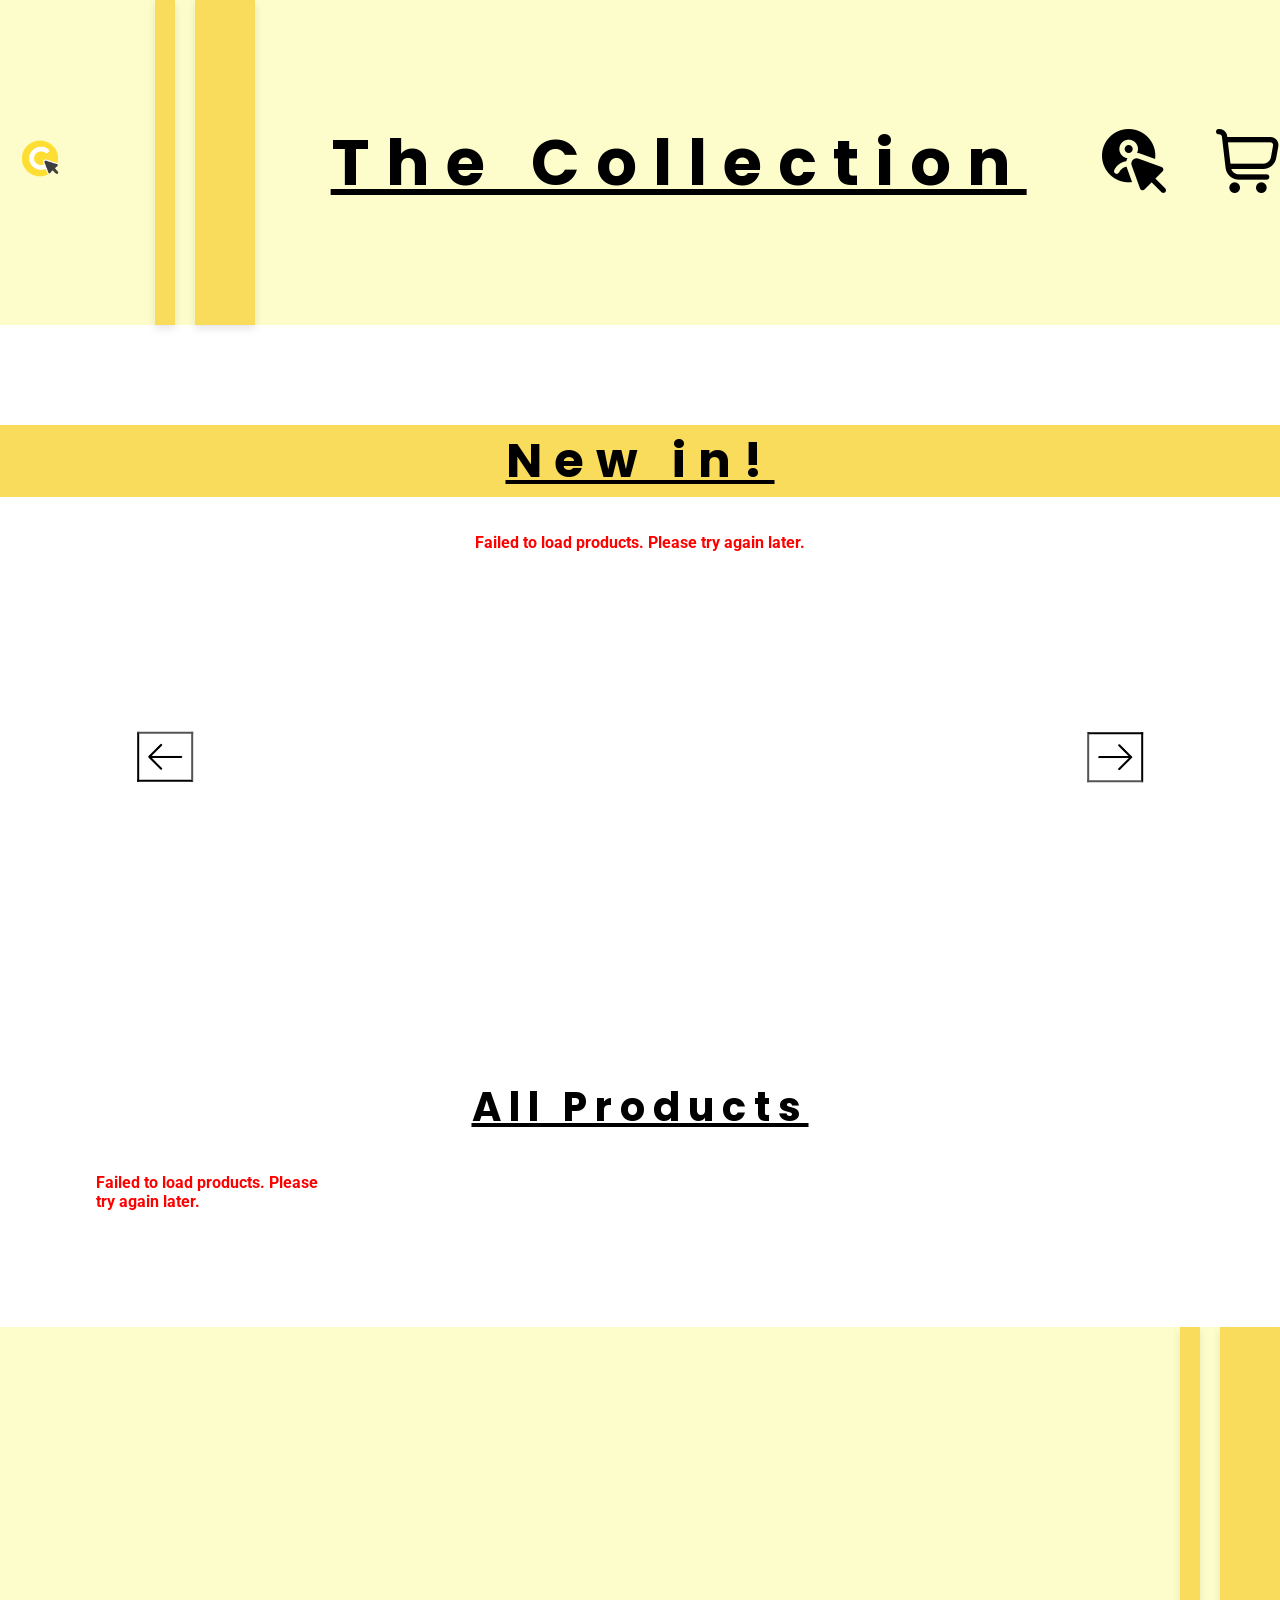
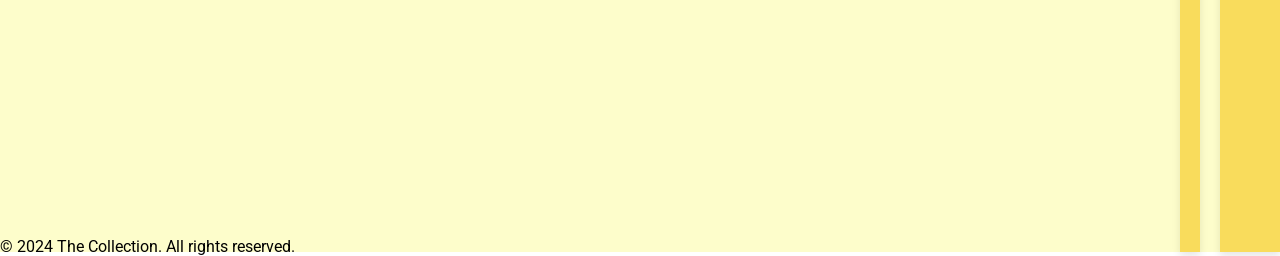
<file: index.html>
<!doctype html>
<html lang="en">
  <head>
    <title>The Collection - Online Shop</title>
    <meta charset="UTF-8" />
    <meta name="viewport" content="width=device-width, initial-scale=1.0" />
    <meta name="description" content="Home page for The Collection" />
    <link rel="stylesheet" href="css/styles.css" />
    <script src="js/index.js" defer></script>
    <link rel="preconnect" href="https://fonts.googleapis.com" />
    <link rel="preconnect" href="https://fonts.gstatic.com" crossorigin />
    <link
      href="https://fonts.googleapis.com/css2?family=Poppins:ital,wght@0,100;0,200;0,300;0,400;0,500;0,600;0,700;0,800;0,900;1,100;1,200;1,300;1,400;1,500;1,600;1,700;1,800;1,900&family=Roboto:ital,wght@0,100..900;1,100..900&display=swap"
      rel="stylesheet"
    />
  </head>
  <body>
    <header>
      <a href="index.html" aria-label="Return to homepage"
        ><img src="assets/image0.png" alt="The Collection Logo" class="logo"
      /></a>
      <div class="brand-lines">
        <div class="thin-line"></div>
        <div class="thicker-line"></div>
      </div>
      <h1>The Collection</h1>
      <nav>
        <a href="account/login.html" aria-label="Go to login page">
          <img src="assets/login_19006828.png" alt="Login Icon"
        /></a>
        <a href="cart/index.html" aria-label="Go to shopping cart">
          <img src="assets/shopping-cart_3916598.png" alt="Cart Icon"
        /></a>
      </nav>
    </header>
    <main>
      <section class="carousel">
        <h2>New in!</h2>
        <div class="carousel-container">
          <button
            class="carousel-button carousel-button-left"
            aria-label="Previous Item"
          >
            <img src="assets/down-arrow_3777645.png" alt="Left Arrow" />
          </button>
          <div class="carousel-images">
            <!-- Carousel images will be rendered here -->
          </div>
          <button
            class="carousel-button carousel-button-right"
            aria-label="Next Item"
          >
            <img src="assets/down-arrow_3777645.png" alt="Right Arrow" />
          </button>
        </div>
      </section>
      <section class="products">
        <h3>All Products</h3>
        <div class="product-grid">
          <div class="product-card">
            <!-- Product feed will be rendered here -->
          </div>
        </div>
      </section>
    </main>
    <footer>
      <p>&copy; 2024 The Collection. All rights reserved.</p>
      <div class="brand-lines">
        <div class="thin-line"></div>
        <div class="thicker-line"></div>
      </div>
    </footer>
  </body>
</html>
</file>
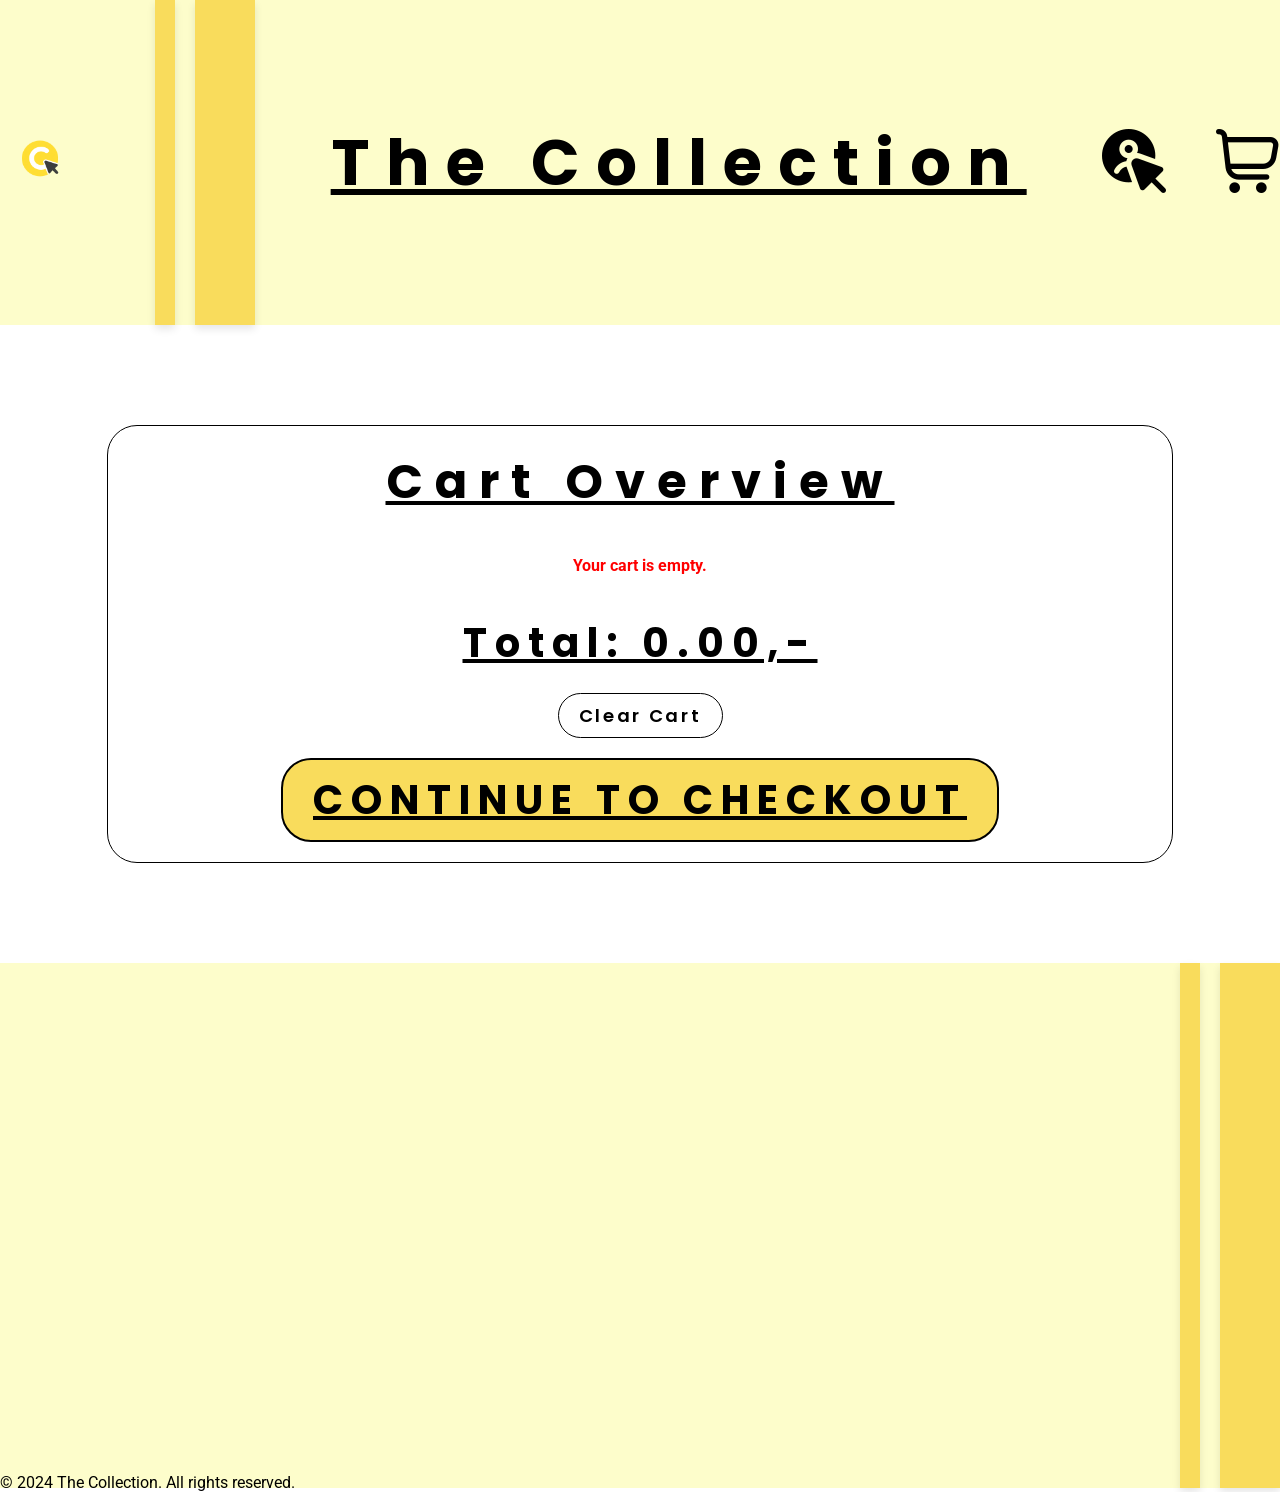
<file: cart/index.html>
<!doctype html>
<html lang="en">
  <head>
    <title>The Collection - Cart Page</title>
    <meta charset="UTF-8" />
    <meta name="viewport" content="width=device-width, initial-scale=1.0" />
    <meta name="description" content="Shopping cart for The Collection" />
    <link rel="stylesheet" href="../css/styles.css" />
    <link rel="preconnect" href="https://fonts.googleapis.com" />
    <link rel="preconnect" href="https://fonts.gstatic.com" crossorigin />
    <link
      href="https://fonts.googleapis.com/css2?family=Poppins:ital,wght@0,100;0,200;0,300;0,400;0,500;0,600;0,700;0,800;0,900;1,100;1,200;1,300;1,400;1,500;1,600;1,700;1,800;1,900&family=Roboto:ital,wght@0,100..900;1,100..900&display=swap"
      rel="stylesheet"
    />
    <script src="../js/toast.js" defer></script>
    <script src="../js/cart.js" defer></script>
  </head>
  <body>
    <header>
      <a href="../index.html" aria-label="Return to homepage">
        <img src="../assets/image0.png" alt="The Collection Logo" class="logo"
      /></a>
      <div class="brand-lines">
        <div class="thin-line"></div>
        <div class="thicker-line"></div>
      </div>
      <h1>The Collection</h1>
      <nav>
        <a href="../account/login.html" aria-label="Go to login page">
          <img src="../assets/login_19006828.png" alt="Login Icon"
        /></a>
        <a href="index.html" aria-label="Go to shopping cart"
          ><img src="../assets/shopping-cart_3916598.png" alt="Cart Icon"
        /></a>
      </nav>
    </header>
    <main>
      <section class="cart-section">
        <h2>Cart Overview</h2>
        <table>
          <tbody id="cart-items-table" class="cart-items-table">
            <!-- Cart items will be inserted here by cart.js -->
          </tbody>
        </table>
        <div class="cart-summary">
          <h3 id="cart-total">Total: $0.00</h3>
        </div>
        <button id="clear-cart">Clear Cart</button>
        <button class="CTA" id="checkout-btn">Continue to Checkout</button>
      </section>
    </main>
    <footer>
      <p>&copy; 2024 The Collection. All rights reserved.</p>
      <div class="brand-lines">
        <div class="thin-line"></div>
        <div class="thicker-line"></div>
      </div>
    </footer>
    <div id="toast-container"></div>
  </body>
</html>
</file>
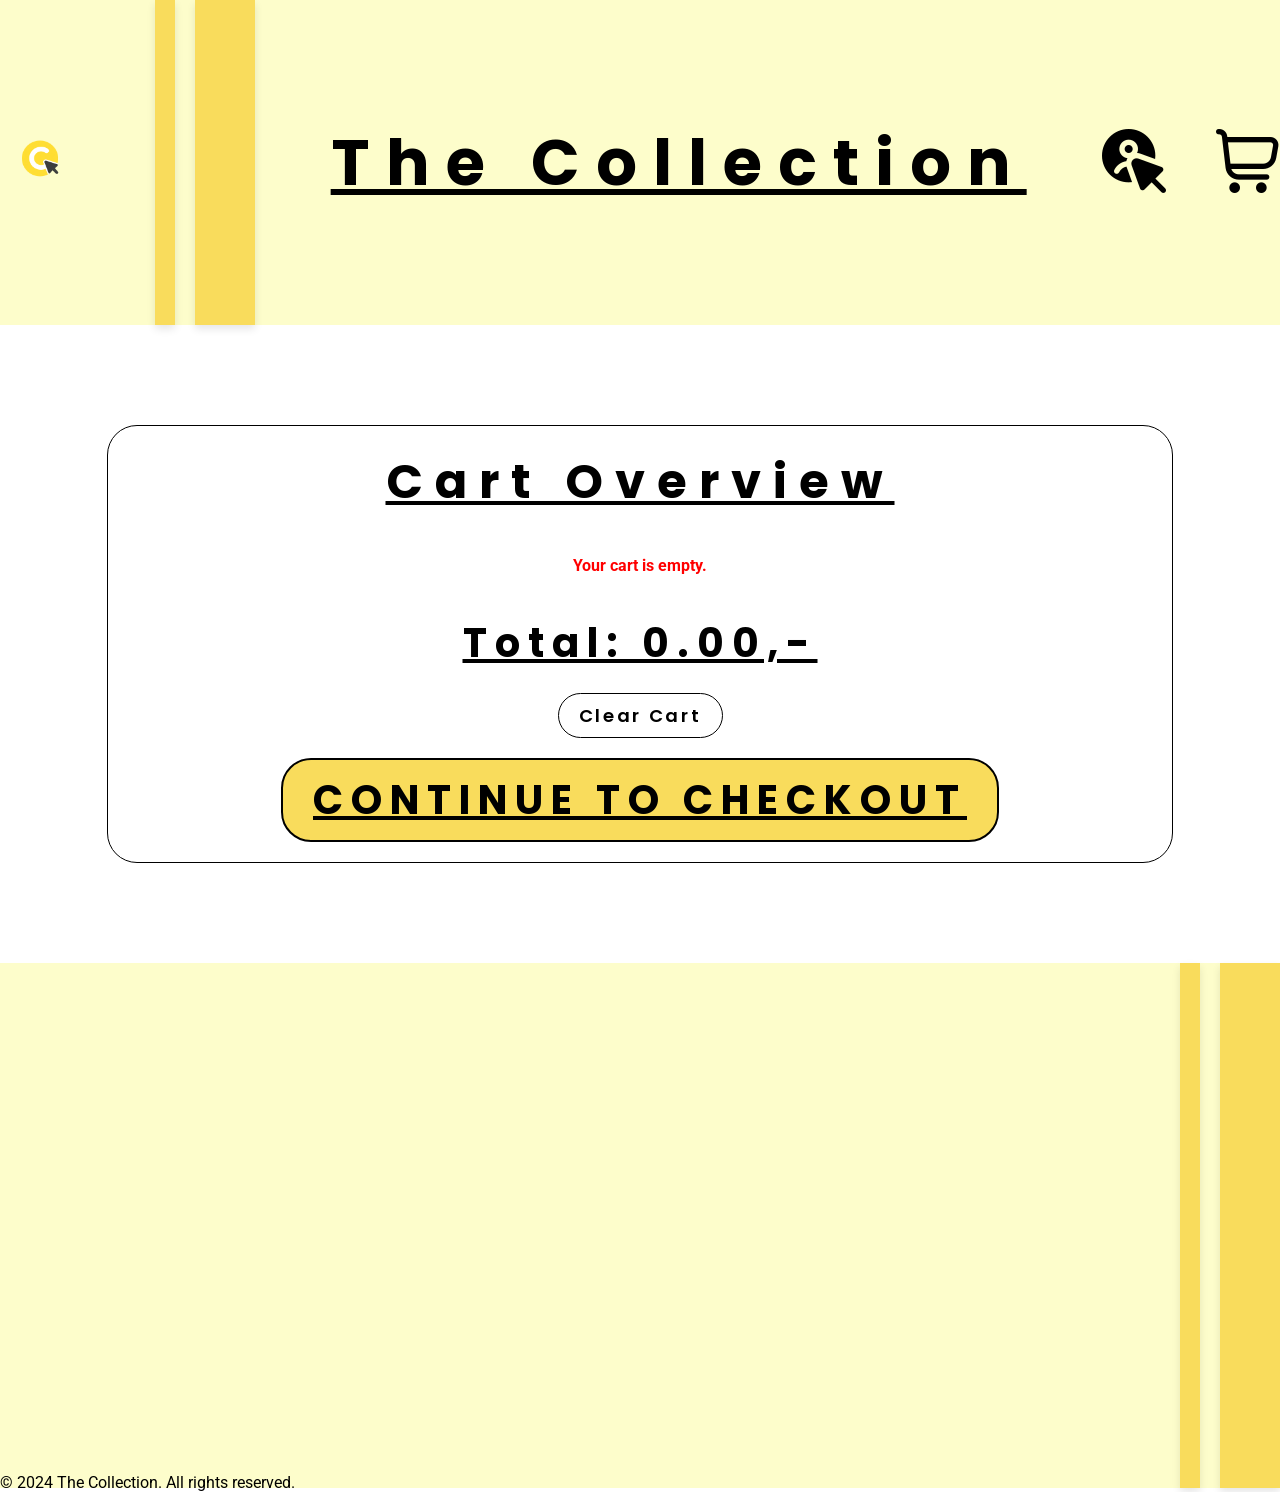
<file: checkout/index.html>
<!doctype html>
<html lang="en">
  <head>
    <title>The Collection - Checkout Page</title>
    <meta charset="UTF-8" />
    <meta name="viewport" content="width=device-width, initial-scale=1.0" />
    <meta name="description" content="Checkout page for The Collection" />
    <link rel="stylesheet" href="../css/styles.css" />
    <link rel="preconnect" href="https://fonts.googleapis.com" />
    <link rel="preconnect" href="https://fonts.gstatic.com" crossorigin />
    <link
      href="https://fonts.googleapis.com/css2?family=Poppins:ital,wght@0,100;0,200;0,300;0,400;0,500;0,600;0,700;0,800;0,900;1,100;1,200;1,300;1,400;1,500;1,600;1,700;1,800;1,900&family=Roboto:ital,wght@0,100..900;1,100..900&display=swap"
      rel="stylesheet"
    />
    <script src="../js/toast.js" defer></script>
    <script src="../js/cart.js" defer></script>
    <script src="../js/checkout.js" defer></script>
  </head>
  <body>
    <header>
      <a href="../index.html" aria-label="Return to homepage"
        ><img src="../assets/image0.png" alt="The Collection Logo" class="logo"
      /></a>
      <div class="brand-lines">
        <div class="thin-line"></div>
        <div class="thicker-line"></div>
      </div>
      <h1>The Collection</h1>
      <nav>
        <a href="../account/login.html" aria-label="Go to login page"
          ><img src="../assets/login_19006828.png" alt="Login Icon"
        /></a>
        <a href="../cart/index.html" aria-label="Go to shopping cart"
          ><img src="../assets/shopping-cart_3916598.png" alt="Cart Icon"
        /></a>
      </nav>
    </header>
    <main>
      <section class="shipping-step" id="shipping-step">
        <div class="step-indicator">
          <div class="step active-step">
            <span class="step-circle">1</span>
            <p>Shipping</p>
          </div>
          <div class="step">
            <span class="step-circle">2</span>
            <p>Payment</p>
          </div>
          <div class="step">
            <span class="step-circle">3</span>
            <p>Summary</p>
          </div>
        </div>
        <h2>Shipping Details</h2>
        <form id="shipping-form">
          <div class="form-group">
            <label for="address">Address</label>
            <input type="text" id="address" name="address" required />
          </div>
          <div class="double-form-group">
            <div class="form-group">
              <label for="postal-code">Postal Code</label>
              <input
                type="number"
                id="postal-code"
                name="postal-code"
                required
              />
            </div>
            <div class="form-group">
              <label for="town">Town</label>
              <input type="text" id="town" name="town" required />
            </div>
          </div>
          <button type="submit" class="CTA">Next</button>
        </form>
      </section>
      <section class="payment-step hidden" id="payment-step">
        <div class="step-indicator">
          <div class="step">
            <span class="step-circle">1</span>
            <p>Shipping</p>
          </div>
          <div class="step active-step">
            <span class="step-circle">2</span>
            <p>Payment</p>
          </div>
          <div class="step">
            <span class="step-circle">3</span>
            <p>Summary</p>
          </div>
        </div>
        <h2>Payment Details</h2>
        <div class="payment-options">
          <input
            type="radio"
            id="credit-card"
            name="payment-method"
            value="credit-card"
            checked
          />
          <label for="credit-card"
            ><img
              src="../assets/credit-cards_104829.png"
              alt="Credit Card Icon"
            />Credit Card</label
          >
          <input
            type="radio"
            id="paypal"
            name="payment-method"
            value="paypal"
          />
          <label for="paypal"
            ><img
              src="../assets/paypal_1077036.png"
              alt="PayPal Icon"
            />PayPal</label
          >
          <input
            type="radio"
            id="gift-card"
            name="payment-method"
            value="gift-card"
          />
          <label for="gift-card"
            ><img
              src="../assets/gift-card_7928232.png"
              alt="Gift Card Icon"
            />Gift Card</label
          >
        </div>
        <form id="payment-form">
          <div class="form-group">
            <label for="card-name">Name on Card</label>
            <input type="text" id="card-name" name="card-name" required />
          </div>
          <div class="form-group">
            <label for="card-number">Card Number</label>
            <input type="number" id="card-number" name="card-number" required />
          </div>
          <div class="double-form-group">
            <div class="form-group">
              <label for="expiration-date">Expiration Date</label>
              <input
                type="text"
                placeholder="MM/YY"
                maxlength="5"
                id="expiration-date"
                name="expiration-date"
                required
              />
            </div>
            <div class="form-group">
              <label for="cvv">CVV</label>
              <input type="number" id="cvv" name="cvv" required />
            </div>
          </div>
          <button type="submit" class="CTA">Next</button>
        </form>
      </section>
      <section class="summary-step hidden" id="summary-step">
        <div class="step-indicator">
          <div class="step">
            <span class="step-circle">1</span>
            <p>Shipping</p>
          </div>
          <div class="step">
            <span class="step-circle">2</span>
            <p>Payment</p>
          </div>
          <div class="step active-step">
            <span class="step-circle">3</span>
            <p>Summary</p>
          </div>
        </div>
        <h2>Order Summary</h2>
        <table class="order-summary">
          <tbody class="summary-items"></tbody>
        </table>
        <div class="summary-user-input">
          <div class="user-input">
            <span id="summary-user" class="summary">User</span>
            <button
              class="edit-btn"
              id="edit-user"
              aria-label="Edit user information"
            >
              Edit
            </button>
          </div>
          <div class="user-input">
            <span id="summary-address" class="summary">Shipping address</span>
            <button
              class="edit-btn"
              id="edit-address"
              aria-label="Edit shipping address"
            >
              Edit
            </button>
          </div>
          <div class="user-input">
            <span id="summary-payment" class="summary">Payment method</span>
            <button
              class="edit-btn"
              id="edit-payment"
              aria-label="Edit payment method"
            >
              Edit
            </button>
          </div>
        </div>
        <button class="CTA" id="complete-purchase">Complete Purchase</button>
      </section>
    </main>
    <footer>
      <p>&copy; 2024 The Collection. All rights reserved.</p>
      <div class="brand-lines">
        <div class="thin-line"></div>
        <div class="thicker-line"></div>
      </div>
    </footer>
    <div id="toast-container"></div>
  </body>
</html>
</file>
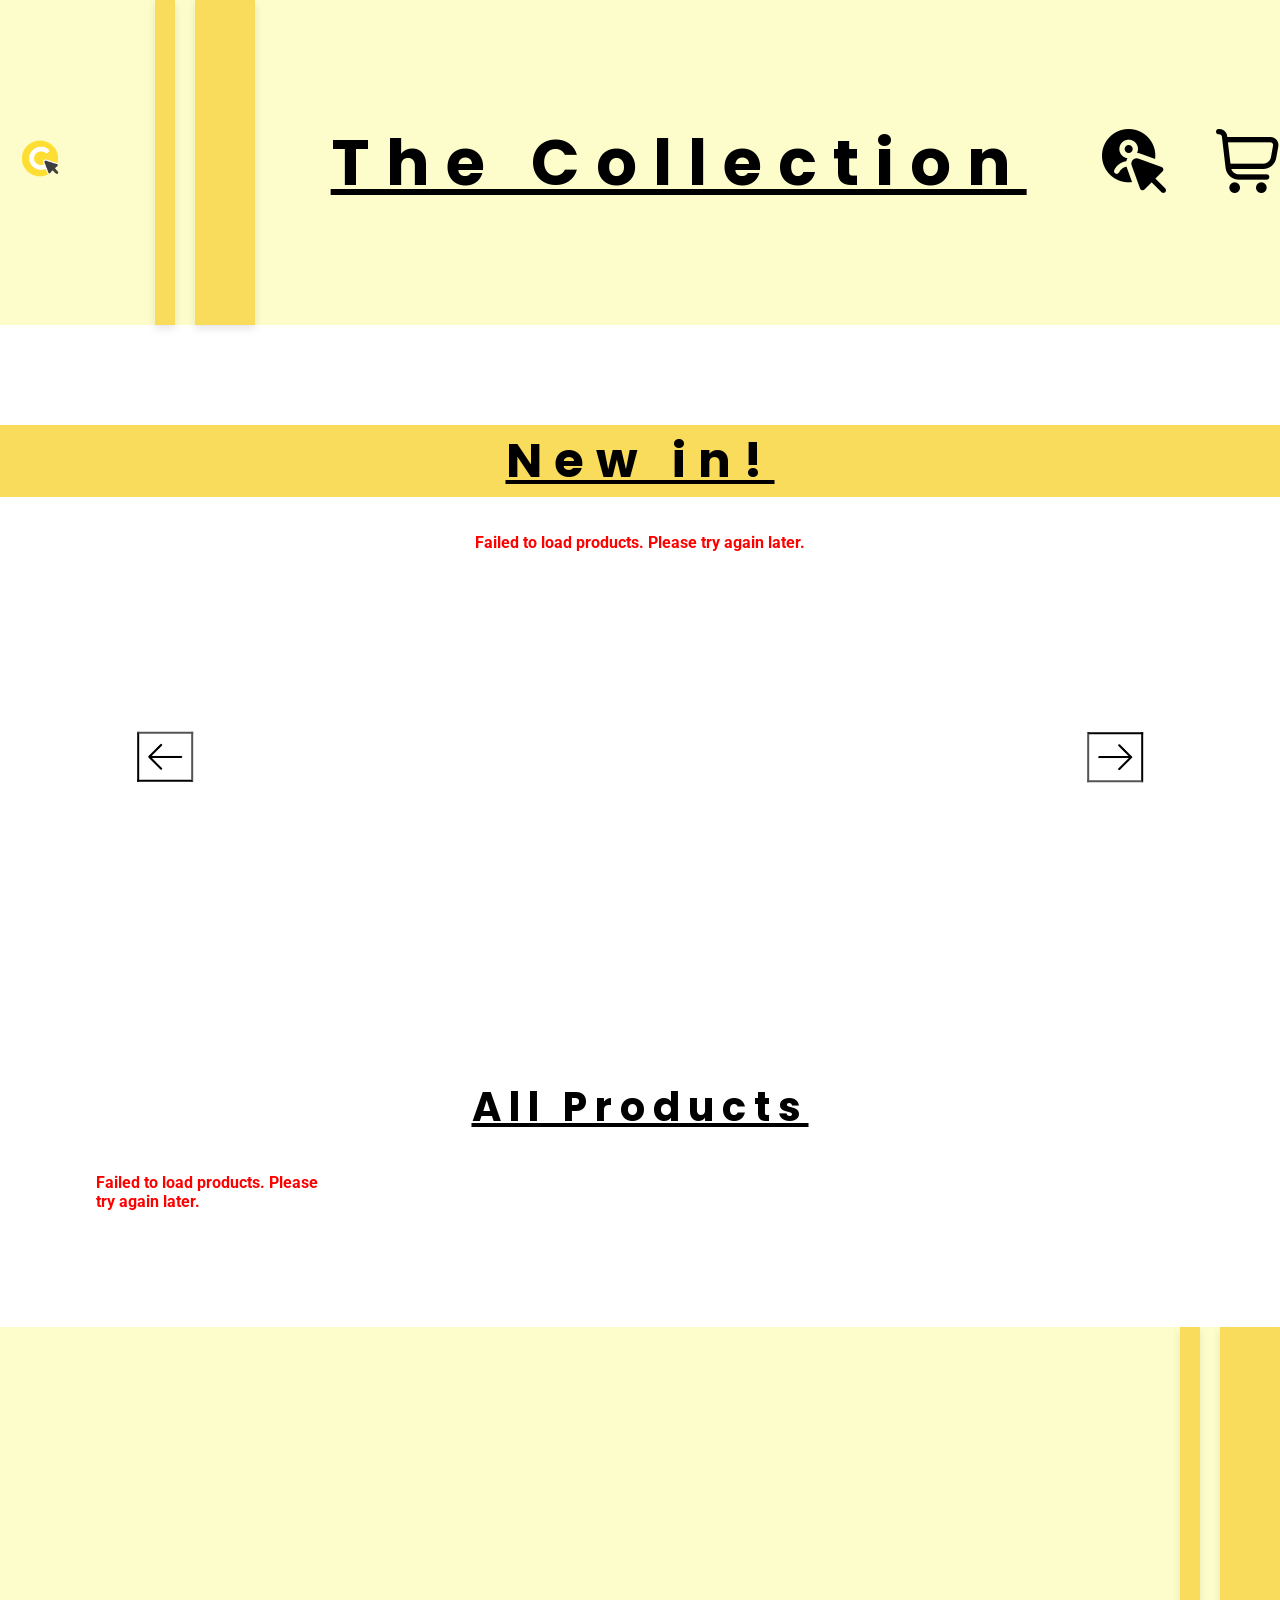
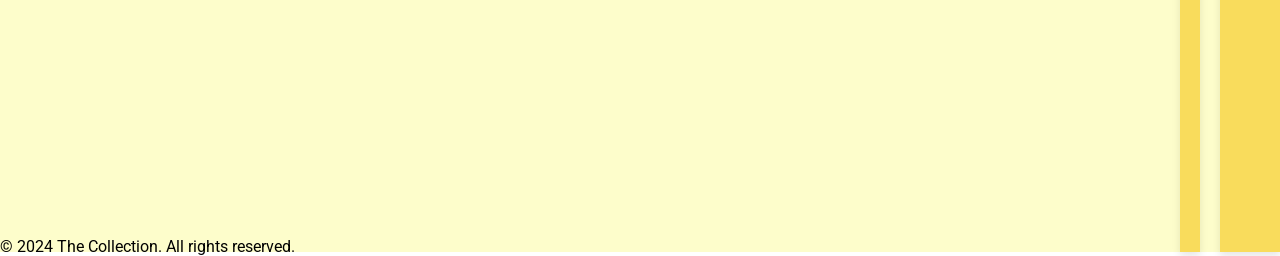
<file: product/index.html>
<!doctype html>
<html lang="en">
  <head>
    <title>The Collection - Product Page</title>
    <meta charset="UTF-8" />
    <meta name="viewport" content="width=device-width, initial-scale=1.0" />
    <meta
      name="description"
      content="Product description page for The Collection"
    />
    <link rel="stylesheet" href="../css/styles.css" />
    <link rel="preconnect" href="https://fonts.googleapis.com" />
    <link rel="preconnect" href="https://fonts.gstatic.com" crossorigin />
    <link
      href="https://fonts.googleapis.com/css2?family=Poppins:ital,wght@0,100;0,200;0,300;0,400;0,500;0,600;0,700;0,800;0,900;1,100;1,200;1,300;1,400;1,500;1,600;1,700;1,800;1,900&family=Roboto:ital,wght@0,100..900;1,100..900&display=swap"
      rel="stylesheet"
    />
    <script src="../js/toast.js" defer></script>
    <script src="../js/cart.js" defer></script>
    <script src="../js/product.js" defer></script>
    <link rel="preconnect" href="https://fonts.googleapis.com" />
    <link rel="preconnect" href="https://fonts.gstatic.com" crossorigin />
    <link
      href="https://fonts.googleapis.com/css2?family=Poppins:ital,wght@0,100;0,200;0,300;0,400;0,500;0,600;0,700;0,800;0,900;1,100;1,200;1,300;1,400;1,500;1,600;1,700;1,800;1,900&family=Roboto:ital,wght@0,100..900;1,100..900&display=swap"
      rel="stylesheet"
    />
  </head>
  <body>
    <header>
      <a href="../index.html" aria-label="Return to homepage"
        ><img src="../assets/image0.png" alt="The Collection Logo" class="logo"
      /></a>
      <div class="brand-lines">
        <div class="thin-line"></div>
        <div class="thicker-line"></div>
      </div>
      <h1>The Collection</h1>
      <nav>
        <a href="../account/login.html" aria-label="Go to Login page"
          ><img src="../assets/login_19006828.png" alt="Login Icon"
        /></a>
        <a href="../cart/index.html" aria-label="Go to shopping cart"
          ><img src="../assets/shopping-cart_3916598.png" alt="Cart Icon"
        /></a>
      </nav>
    </header>
    <main>
      <div class="product-details">
        <div class="product-details-image">
          <!-- Placeholder for product image -->
        </div>
        <div class="product-info">
          <!-- Placeholder for product title, price, description, and add to cart button -->
        </div>
      </div>
      <div class="product-reviews">
        <!-- Placeholder for product reviews -->
      </div>
    </main>
    <footer>
      <p>&copy; 2024 The Collection. All rights reserved.</p>
      <div class="brand-lines">
        <div class="thin-line"></div>
        <div class="thicker-line"></div>
      </div>
    </footer>
    <div id="toast-container"></div>
  </body>
</html>
</file>
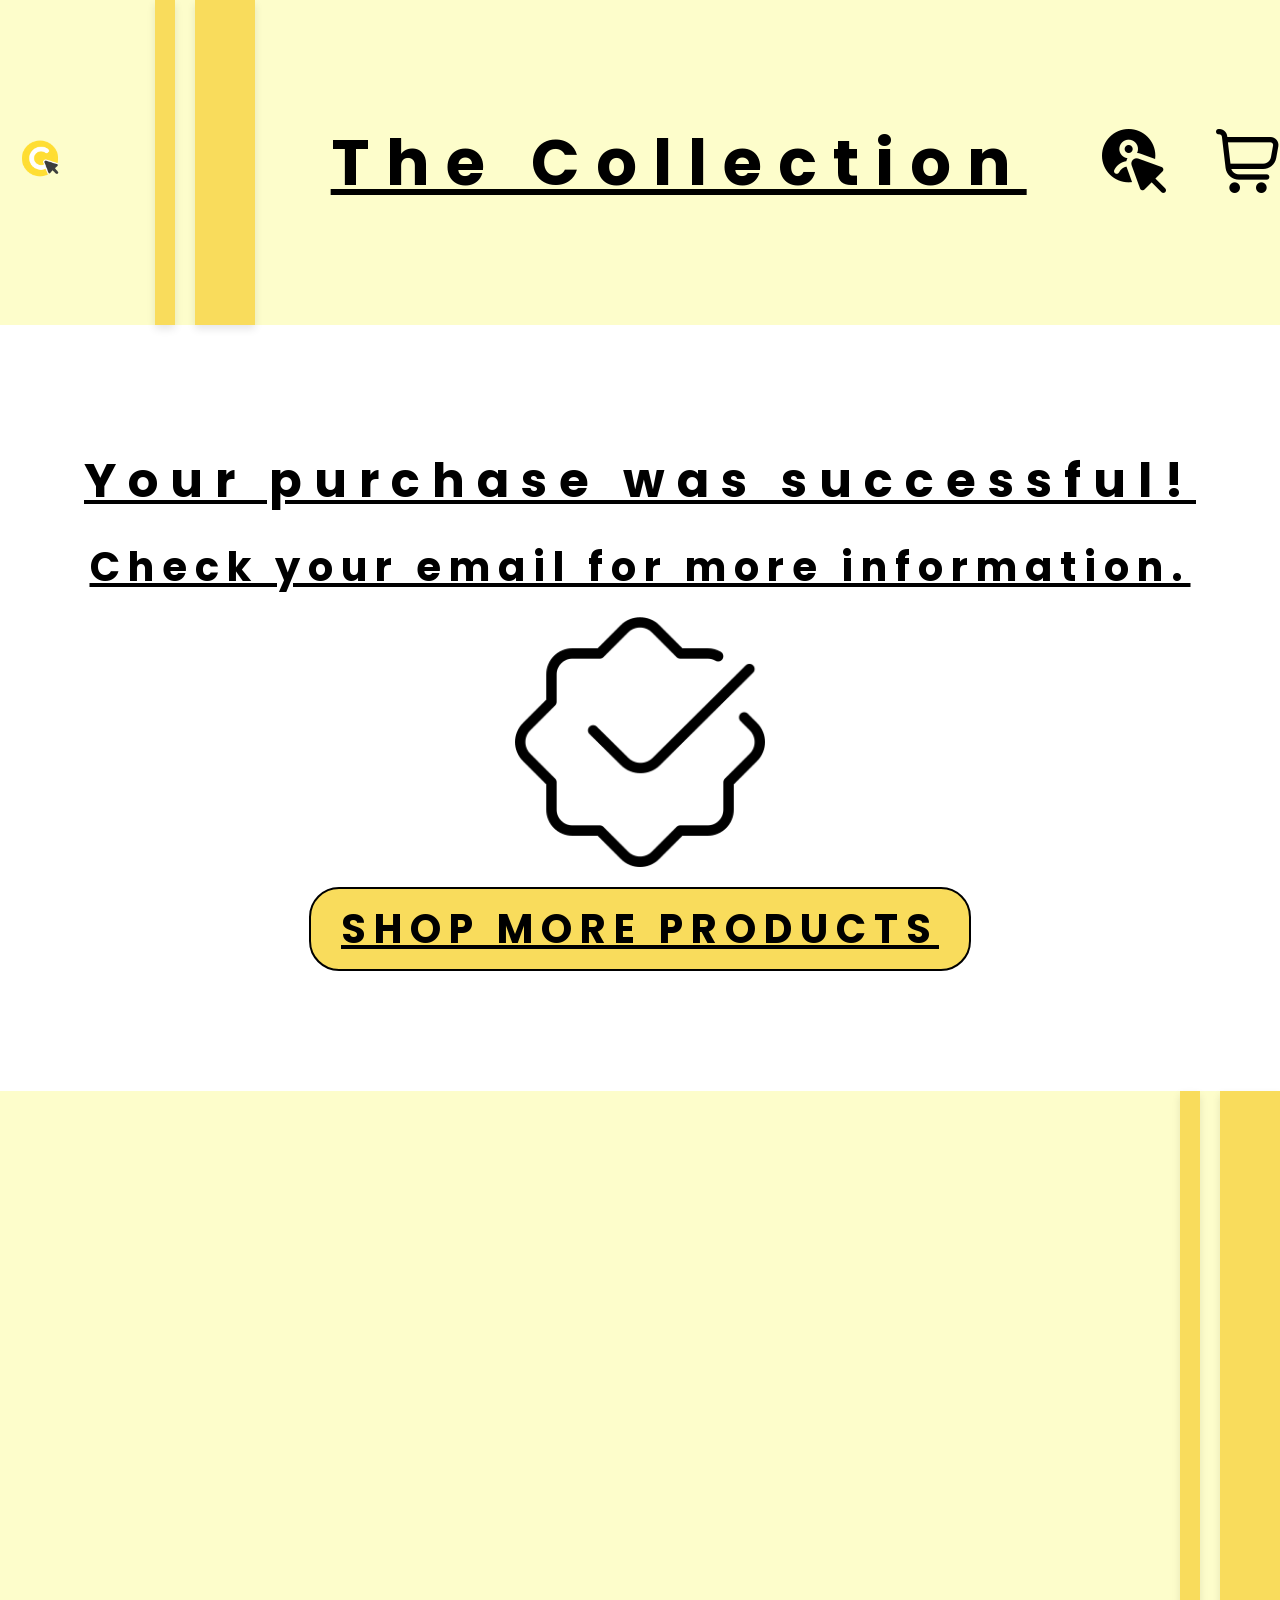
<file: success/index.html>
<!doctype html>
<html lang="en">
  <head>
    <title>The Collection - Success Page</title>
    <meta charset="UTF-8" />
    <meta name="viewport" content="width=device-width, initial-scale=1.0" />
    <meta name="description" content="Success page for The Collection" />
    <link rel="stylesheet" href="../css/styles.css" />
    <link rel="preconnect" href="https://fonts.googleapis.com" />
    <link rel="preconnect" href="https://fonts.gstatic.com" crossorigin />
    <link
      href="https://fonts.googleapis.com/css2?family=Poppins:ital,wght@0,100;0,200;0,300;0,400;0,500;0,600;0,700;0,800;0,900;1,100;1,200;1,300;1,400;1,500;1,600;1,700;1,800;1,900&family=Roboto:ital,wght@0,100..900;1,100..900&display=swap"
      rel="stylesheet"
    />
    <script src="../js/success.js" defer></script>
  </head>
  <body>
    <header>
      <a href="../index.html" aria-label="Return to homepage"
        ><img src="../assets/image0.png" alt="The Collection Logo" class="logo"
      /></a>
      <div class="brand-lines">
        <div class="thin-line"></div>
        <div class="thicker-line"></div>
      </div>
      <h1>The Collection</h1>
      <nav>
        <a href="../account/login.html" aria-label="Go to login page"
          ><img src="../assets/login_19006828.png" alt="Login Icon"
        /></a>
        <a href="../cart/index.html" aria-label="Go to shopping cart"
          ><img src="../assets/shopping-cart_3916598.png" alt="Cart Icon"
        /></a>
      </nav>
    </header>
    <main>
      <section class="success-section">
        <h2>Your purchase was successful!</h2>
        <h3>Check your email for more information.</h3>
        <img
          src="../assets/shield-trust_16298180_bigger.png"
          alt="Trust Icon"
        />
        <button class="CTA" id="back-to-home">Shop more products</button>
      </section>
    </main>
    <footer>
      <p>&copy; 2024 The Collection. All rights reserved.</p>
      <div class="brand-lines">
        <div class="thin-line"></div>
        <div class="thicker-line"></div>
      </div>
    </footer>
  </body>
</html>
</file>
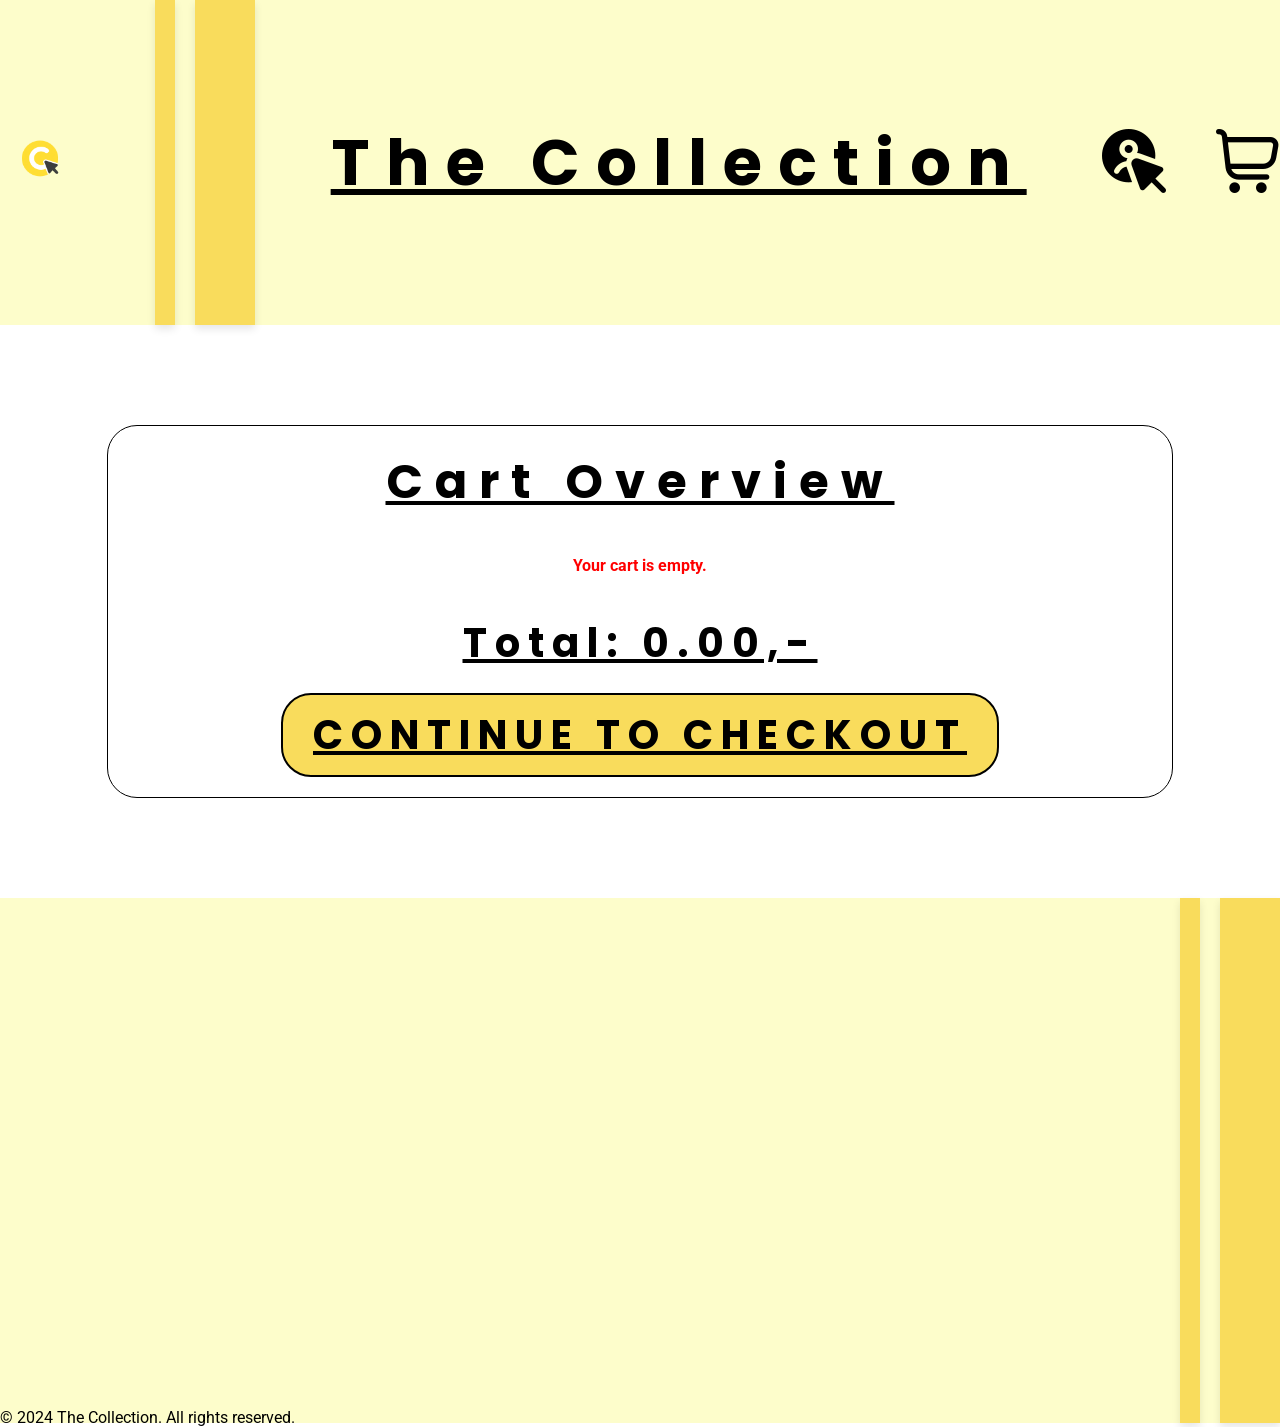
<file: cart.html>
<!doctype html>
<html lang="en">
  <head>
    <title>The Collection - Cart Page</title>
    <meta charset="UTF-8" />
    <meta name="viewport" content="width=device-width, initial-scale=1.0" />
    <meta name="description" content="Shopping cart for The Collection" />
    <link rel="stylesheet" href="css/styles.css" />
    <link rel="preconnect" href="https://fonts.googleapis.com" />
    <link rel="preconnect" href="https://fonts.gstatic.com" crossorigin />
    <link
      href="https://fonts.googleapis.com/css2?family=Poppins:ital,wght@0,100;0,200;0,300;0,400;0,500;0,600;0,700;0,800;0,900;1,100;1,200;1,300;1,400;1,500;1,600;1,700;1,800;1,900&family=Roboto:ital,wght@0,100..900;1,100..900&display=swap"
      rel="stylesheet"
    />
    <script src="js/toast.js" defer></script>
    <script src="js/cart.js" defer></script>
  </head>
  <body>
    <header>
      <a href="index.html" aria-label="Return to homepage">
        <img src="assets/image0.png" alt="The Collection Logo" class="logo"
      /></a>
      <div class="brand-lines">
        <div class="thin-line"></div>
        <div class="thicker-line"></div>
      </div>
      <h1>The Collection</h1>
      <nav>
        <a href="login.html" aria-label="Go to login page">
          <img src="assets/login_19006828.png" alt="Login Icon"
        /></a>
        <a href="cart.html" aria-label="Go to shopping cart"
          ><img src="assets/shopping-cart_3916598.png" alt="Cart Icon"
        /></a>
      </nav>
    </header>
    <main>
      <section class="cart-section">
        <h2>Cart Overview</h2>
        <table>
          <tbody id="cart-items-table" class="cart-items-table">
            <!-- Cart items will be inserted here by cart.js -->
          </tbody>
        </table>
        <div class="cart-summary">
          <h3 id="cart-total">Total: $0.00</h3>
        </div>
        <button class="CTA" id="checkout-btn">Continue to Checkout</button>
      </section>
    </main>
    <footer>
      <p>&copy; 2024 The Collection. All rights reserved.</p>
      <div class="brand-lines">
        <div class="thin-line"></div>
        <div class="thicker-line"></div>
      </div>
    </footer>
    <div id="toast-container"></div>
  </body>
</html>
</file>
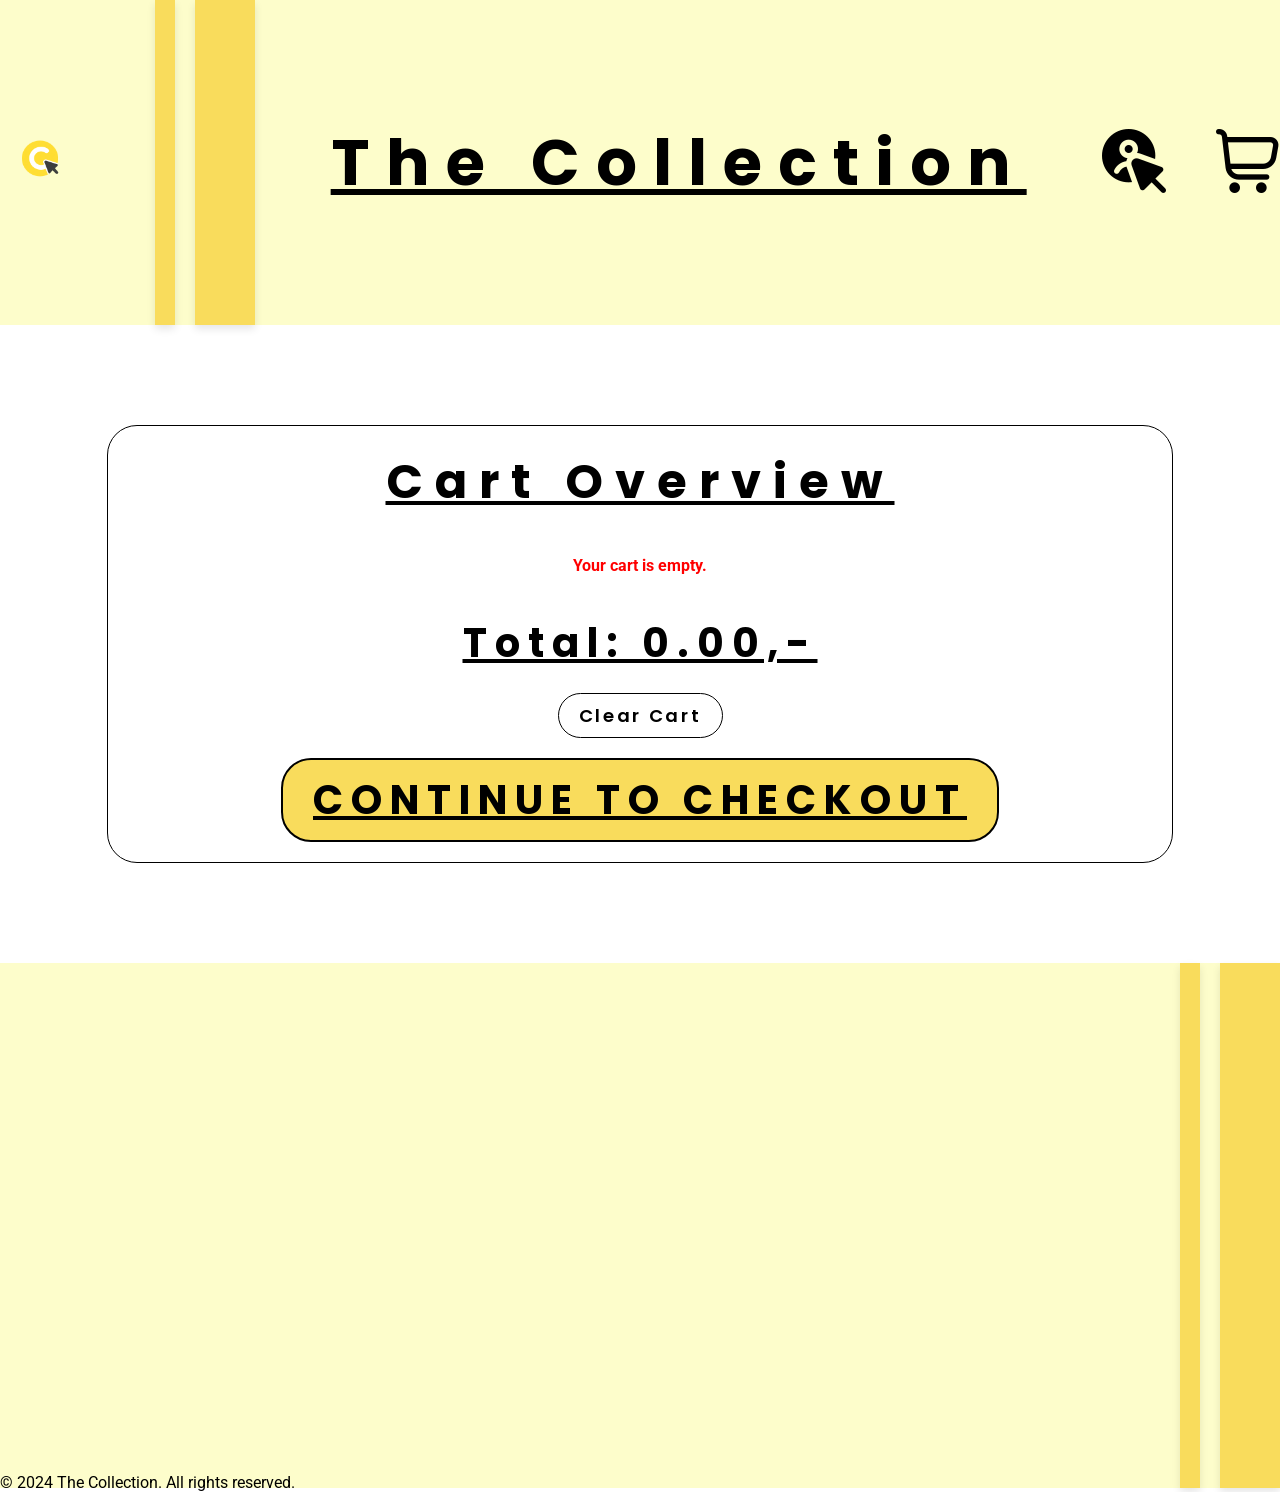
<file: checkout.html>
<!doctype html>
<html lang="en">
  <head>
    <title>The Collection - Checkout Page</title>
    <meta charset="UTF-8" />
    <meta name="viewport" content="width=device-width, initial-scale=1.0" />
    <meta name="description" content="Checkout page for The Collection" />
    <link rel="stylesheet" href="css/styles.css" />
    <link rel="preconnect" href="https://fonts.googleapis.com" />
    <link rel="preconnect" href="https://fonts.gstatic.com" crossorigin />
    <link
      href="https://fonts.googleapis.com/css2?family=Poppins:ital,wght@0,100;0,200;0,300;0,400;0,500;0,600;0,700;0,800;0,900;1,100;1,200;1,300;1,400;1,500;1,600;1,700;1,800;1,900&family=Roboto:ital,wght@0,100..900;1,100..900&display=swap"
      rel="stylesheet"
    />
    <script src="js/toast.js" defer></script>
    <script src="js/cart.js" defer></script>
    <script src="js/checkout.js" defer></script>
  </head>
  <body>
    <header>
      <a href="index.html" aria-label="Return to homepage"
        ><img src="assets/image0.png" alt="The Collection Logo" class="logo"
      /></a>
      <div class="brand-lines">
        <div class="thin-line"></div>
        <div class="thicker-line"></div>
      </div>
      <h1>The Collection</h1>
      <nav>
        <a href="login.html" aria-label="Go to login page"
          ><img src="assets/login_19006828.png" alt="Login Icon"
        /></a>
        <a href="cart.html" aria-label="Go to shopping cart"
          ><img src="assets/shopping-cart_3916598.png" alt="Cart Icon"
        /></a>
      </nav>
    </header>
    <main>
      <section class="shipping-step" id="shipping-step">
        <div class="step-indicator">
          <div class="step active-step">
            <span class="step-circle">1</span>
            <p>Shipping</p>
          </div>
          <div class="step">
            <span class="step-circle">2</span>
            <p>Payment</p>
          </div>
          <div class="step">
            <span class="step-circle">3</span>
            <p>Summary</p>
          </div>
        </div>
        <h2>Shipping Details</h2>
        <form id="shipping-form">
          <div class="form-group">
            <label for="address">Address</label>
            <input type="text" id="address" name="address" required />
          </div>
          <div class="double-form-group">
            <div class="form-group">
              <label for="postal-code">Postal Code</label>
              <input
                type="number"
                id="postal-code"
                name="postal-code"
                required
              />
            </div>
            <div class="form-group">
              <label for="town">Town</label>
              <input type="text" id="town" name="town" required />
            </div>
          </div>
          <button type="submit" class="CTA">Next</button>
        </form>
      </section>
      <section class="payment-step hidden" id="payment-step">
        <div class="step-indicator">
          <div class="step">
            <span class="step-circle">1</span>
            <p>Shipping</p>
          </div>
          <div class="step active-step">
            <span class="step-circle">2</span>
            <p>Payment</p>
          </div>
          <div class="step">
            <span class="step-circle">3</span>
            <p>Summary</p>
          </div>
        </div>
        <h2>Payment Details</h2>
        <div class="payment-options">
          <input
            type="radio"
            id="credit-card"
            name="payment-method"
            value="credit-card"
            checked
          />
          <label for="credit-card"
            ><img
              src="assets/credit-cards_104829.png"
              alt="Credit Card Icon"
            />Credit Card</label
          >
          <input
            type="radio"
            id="paypal"
            name="payment-method"
            value="paypal"
          />
          <label for="paypal"
            ><img
              src="assets/paypal_1077036.png"
              alt="PayPal Icon"
            />PayPal</label
          >
          <input
            type="radio"
            id="gift-card"
            name="payment-method"
            value="gift-card"
          />
          <label for="gift-card"
            ><img src="assets/gift-card_7928232.png" alt="Gift Card Icon" />Gift
            Card</label
          >
        </div>
        <form id="payment-form">
          <div class="form-group">
            <label for="card-name">Name on Card</label>
            <input type="text" id="card-name" name="card-name" required />
          </div>
          <div class="form-group">
            <label for="card-number">Card Number</label>
            <input type="number" id="card-number" name="card-number" required />
          </div>
          <div class="double-form-group">
            <div class="form-group">
              <label for="expiration-date">Expiration Date</label>
              <input
                type="text"
                placeholder="MM/YY"
                maxlength="5"
                id="expiration-date"
                name="expiration-date"
                required
              />
            </div>
            <div class="form-group">
              <label for="cvv">CVV</label>
              <input type="number" id="cvv" name="cvv" required />
            </div>
          </div>
          <button type="submit" class="CTA">Next</button>
        </form>
      </section>
      <section class="summary-step hidden" id="summary-step">
        <div class="step-indicator">
          <div class="step">
            <span class="step-circle">1</span>
            <p>Shipping</p>
          </div>
          <div class="step">
            <span class="step-circle">2</span>
            <p>Payment</p>
          </div>
          <div class="step active-step">
            <span class="step-circle">3</span>
            <p>Summary</p>
          </div>
        </div>
        <h2>Order Summary</h2>
        <table class="order-summary">
          <tbody class="summary-items"></tbody>
        </table>
        <div class="summary-user-input">
          <div class="user-input">
            <span id="summary-user" class="summary">User</span>
            <button
              class="edit-btn"
              id="edit-user"
              aria-label="Edit user information"
            >
              Edit
            </button>
          </div>
          <div class="user-input">
            <span id="summary-address" class="summary">Shipping address</span>
            <button
              class="edit-btn"
              id="edit-address"
              aria-label="Edit shipping address"
            >
              Edit
            </button>
          </div>
          <div class="user-input">
            <span id="summary-payment" class="summary">Payment method</span>
            <button
              class="edit-btn"
              id="edit-payment"
              aria-label="Edit payment method"
            >
              Edit
            </button>
          </div>
        </div>
        <button class="CTA" id="complete-purchase">Complete Purchase</button>
      </section>
    </main>
    <footer>
      <p>&copy; 2024 The Collection. All rights reserved.</p>
      <div class="brand-lines">
        <div class="thin-line"></div>
        <div class="thicker-line"></div>
      </div>
    </footer>
    <div id="toast-container"></div>
  </body>
</html>
</file>
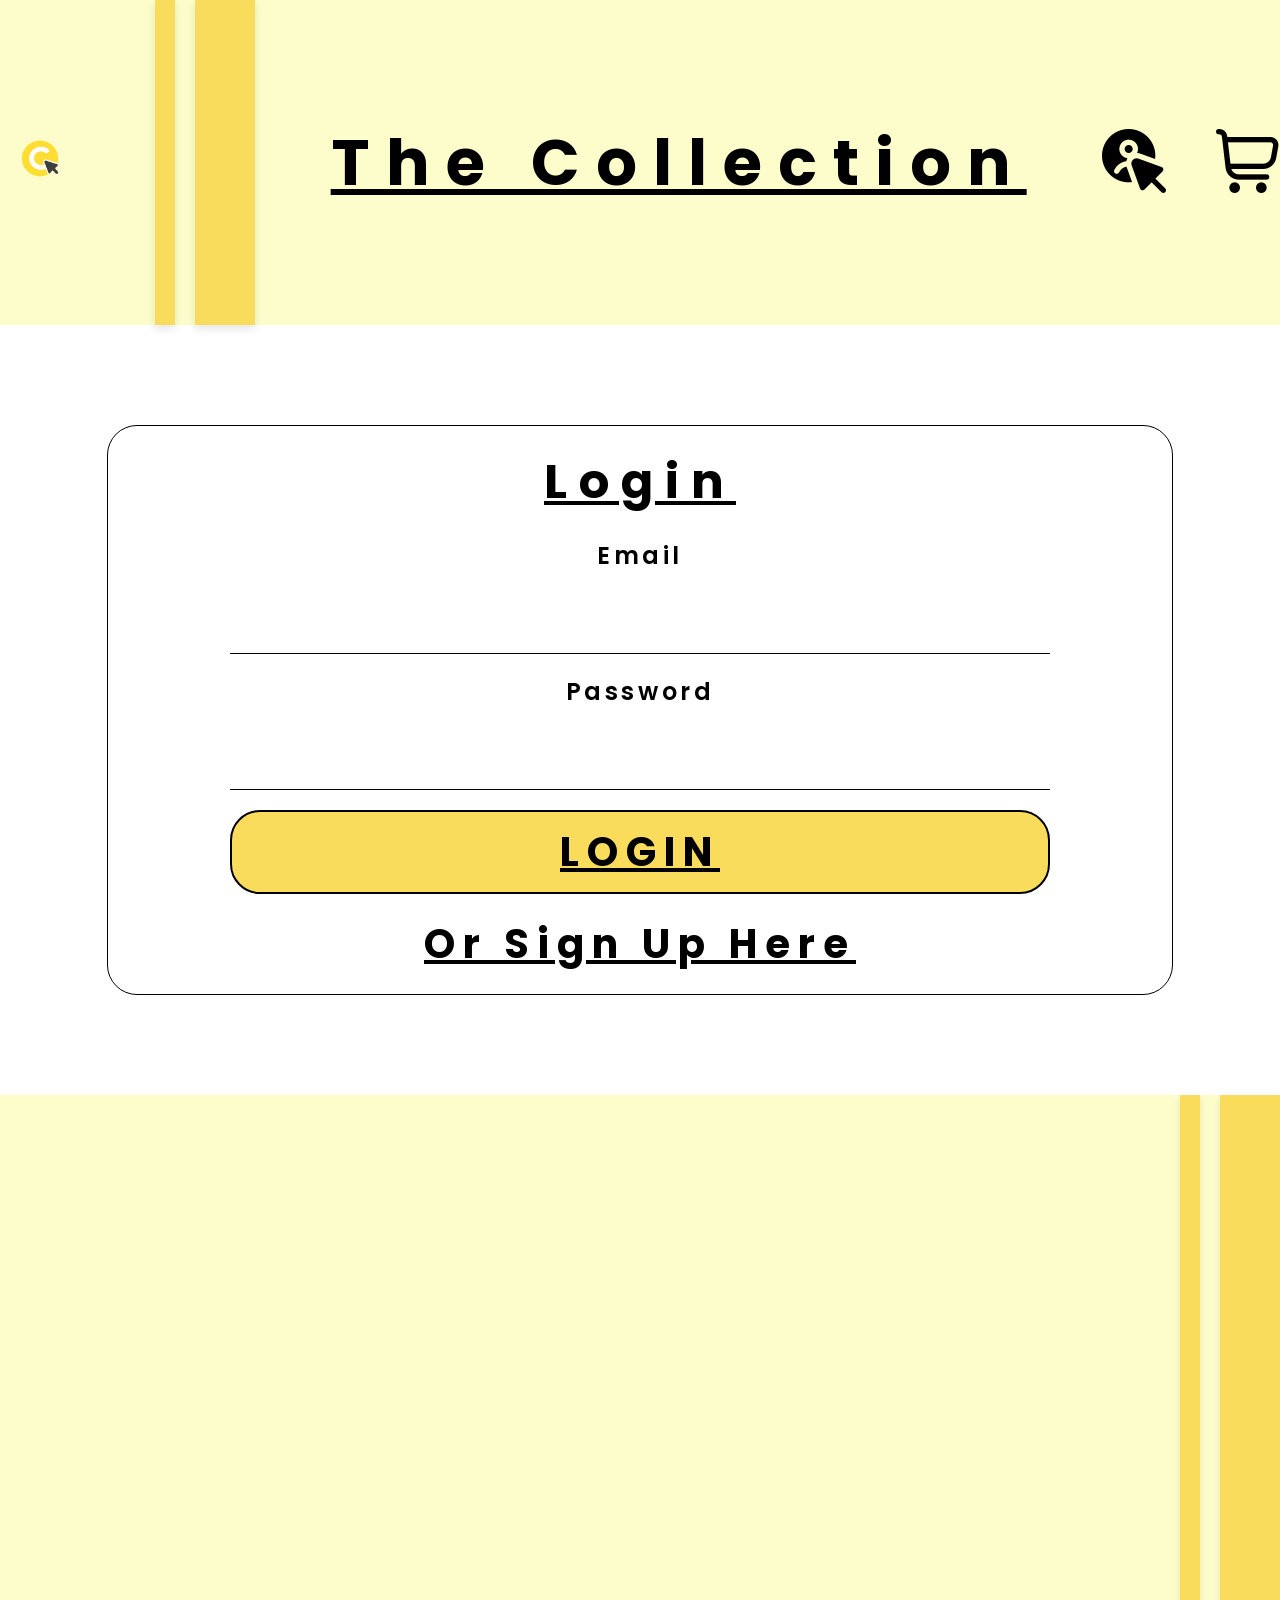
<file: login.html>
<!doctype html>
<html lang="en">
  <head>
    <title>The Collection - Login Page</title>
    <meta charset="UTF-8" />
    <meta name="viewport" content="width=device-width, initial-scale=1.0" />
    <meta name="description" content="Login page for The Collection" />
    <link rel="stylesheet" href="css/styles.css" />
    <script src="js/toast.js" defer></script>
    <script src="js/login.js" defer></script>
    <link rel="preconnect" href="https://fonts.googleapis.com" />
    <link rel="preconnect" href="https://fonts.gstatic.com" crossorigin />
    <link
      href="https://fonts.googleapis.com/css2?family=Poppins:ital,wght@0,100;0,200;0,300;0,400;0,500;0,600;0,700;0,800;0,900;1,100;1,200;1,300;1,400;1,500;1,600;1,700;1,800;1,900&family=Roboto:ital,wght@0,100..900;1,100..900&display=swap"
      rel="stylesheet"
    />
  </head>
  <body>
    <header>
      <a href="index.html" aria-label="Return to homepage"
        ><img src="assets/image0.png" alt="The Collection Logo" class="logo"
      /></a>
      <div class="brand-lines">
        <div class="thin-line"></div>
        <div class="thicker-line"></div>
      </div>
      <h1>The Collection</h1>
      <nav>
        <a href="login.html" aria-label="Go to Login page"
          ><img src="assets/login_19006828.png" alt="Login Icon"
        /></a>
        <a href="cart.html" aria-label="Go to shopping cart"
          ><img src="assets/shopping-cart_3916598.png" alt="Cart Icon"
        /></a>
      </nav>
    </header>
    <main>
      <section class="login-section" id="login-section">
        <h2>Login</h2>
        <form id="login-form">
          <label for="email">Email</label>
          <input type="email" id="email" name="email" required />
          <label for="password">Password</label>
          <input type="password" id="password" name="password" required />
          <button type="submit" class="CTA">Login</button>
          <h3>
            <a href="register.html">Or Sign Up Here</a>
          </h3>
        </form>
      </section>
    </main>
    <footer>
      <p>&copy; 2024 The Collection. All rights reserved.</p>
      <div class="brand-lines">
        <div class="thin-line"></div>
        <div class="thicker-line"></div>
      </div>
    </footer>
    <div id="toast-container"></div>
  </body>
</html>
</file>
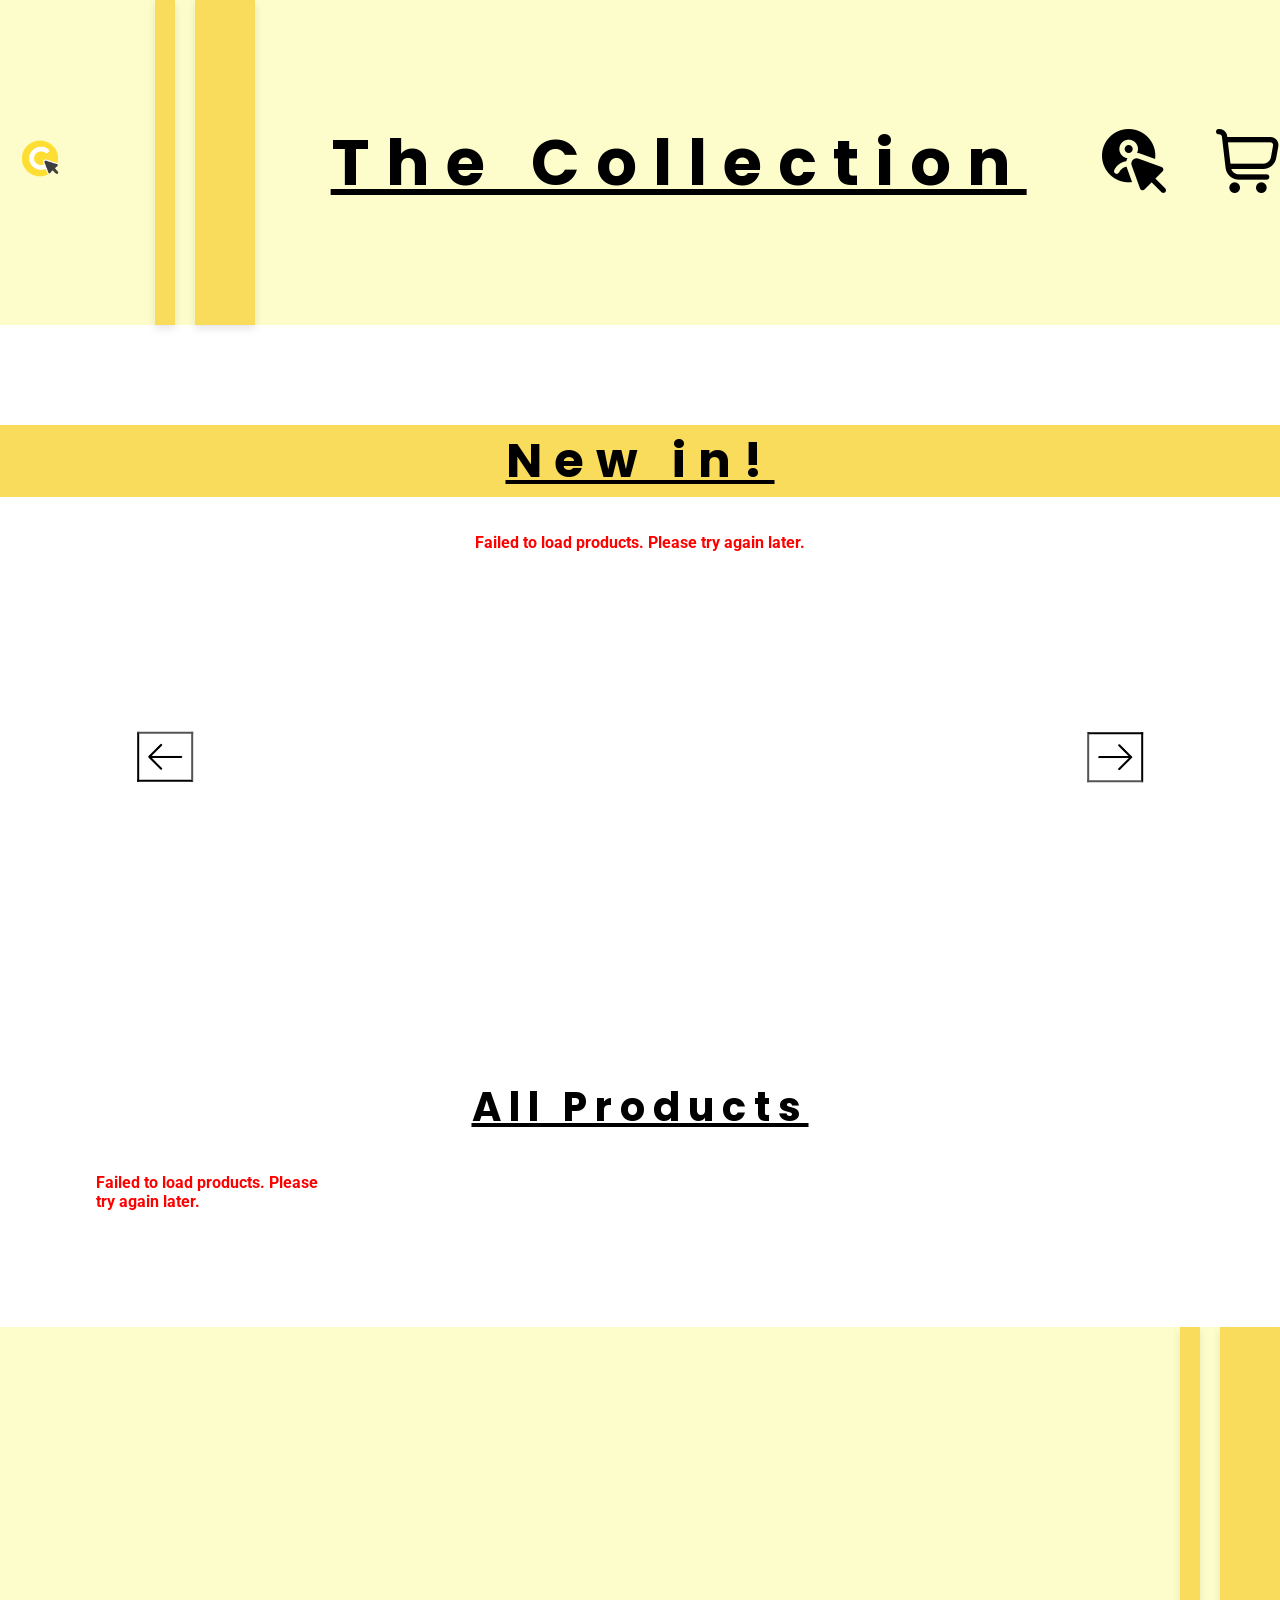
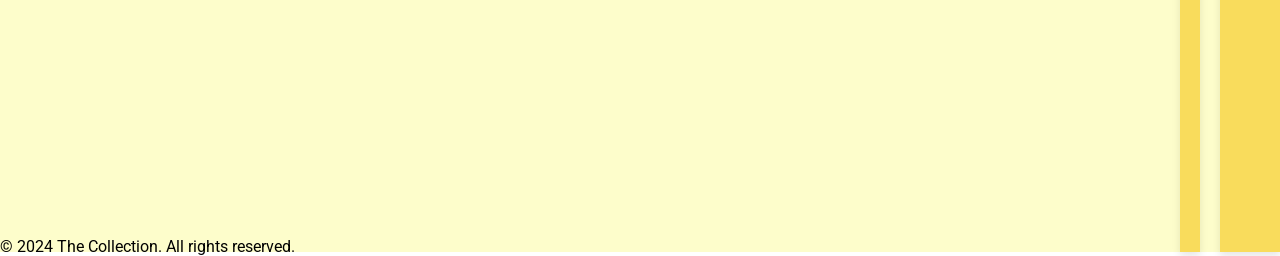
<file: product-page.html>
<!doctype html>
<html lang="en">
  <head>
    <title>The Collection - Product Page</title>
    <meta charset="UTF-8" />
    <meta name="viewport" content="width=device-width, initial-scale=1.0" />
    <meta
      name="description"
      content="Product description page for The Collection"
    />
    <link rel="stylesheet" href="css/styles.css" />
    <link rel="preconnect" href="https://fonts.googleapis.com" />
    <link rel="preconnect" href="https://fonts.gstatic.com" crossorigin />
    <link
      href="https://fonts.googleapis.com/css2?family=Poppins:ital,wght@0,100;0,200;0,300;0,400;0,500;0,600;0,700;0,800;0,900;1,100;1,200;1,300;1,400;1,500;1,600;1,700;1,800;1,900&family=Roboto:ital,wght@0,100..900;1,100..900&display=swap"
      rel="stylesheet"
    />
    <script src="js/toast.js" defer></script>
    <script src="js/cart.js" defer></script>
    <script src="js/product.js" defer></script>
    <link rel="preconnect" href="https://fonts.googleapis.com" />
    <link rel="preconnect" href="https://fonts.gstatic.com" crossorigin />
    <link
      href="https://fonts.googleapis.com/css2?family=Poppins:ital,wght@0,100;0,200;0,300;0,400;0,500;0,600;0,700;0,800;0,900;1,100;1,200;1,300;1,400;1,500;1,600;1,700;1,800;1,900&family=Roboto:ital,wght@0,100..900;1,100..900&display=swap"
      rel="stylesheet"
    />
  </head>
  <body>
    <header>
      <a href="index.html" aria-label="Return to homepage"
        ><img src="assets/image0.png" alt="The Collection Logo" class="logo"
      /></a>
      <div class="brand-lines">
        <div class="thin-line"></div>
        <div class="thicker-line"></div>
      </div>
      <h1>The Collection</h1>
      <nav>
        <a href="login.html" aria-label="Go to Login page"
          ><img src="assets/login_19006828.png" alt="Login Icon"
        /></a>
        <a href="cart.html" aria-label="Go to shopping cart"
          ><img src="assets/shopping-cart_3916598.png" alt="Cart Icon"
        /></a>
      </nav>
    </header>
    <main>
      <div class="product-details">
        <div class="product-details-image">
          <!-- Placeholder for product image -->
        </div>
        <div class="product-info">
          <!-- Placeholder for product title, price, description, and add to cart button -->
        </div>
      </div>
      <div class="product-reviews">
        <!-- Placeholder for product reviews -->
      </div>
    </main>
    <footer>
      <p>&copy; 2024 The Collection. All rights reserved.</p>
      <div class="brand-lines">
        <div class="thin-line"></div>
        <div class="thicker-line"></div>
      </div>
    </footer>
    <div id="toast-container"></div>
  </body>
</html>
</file>
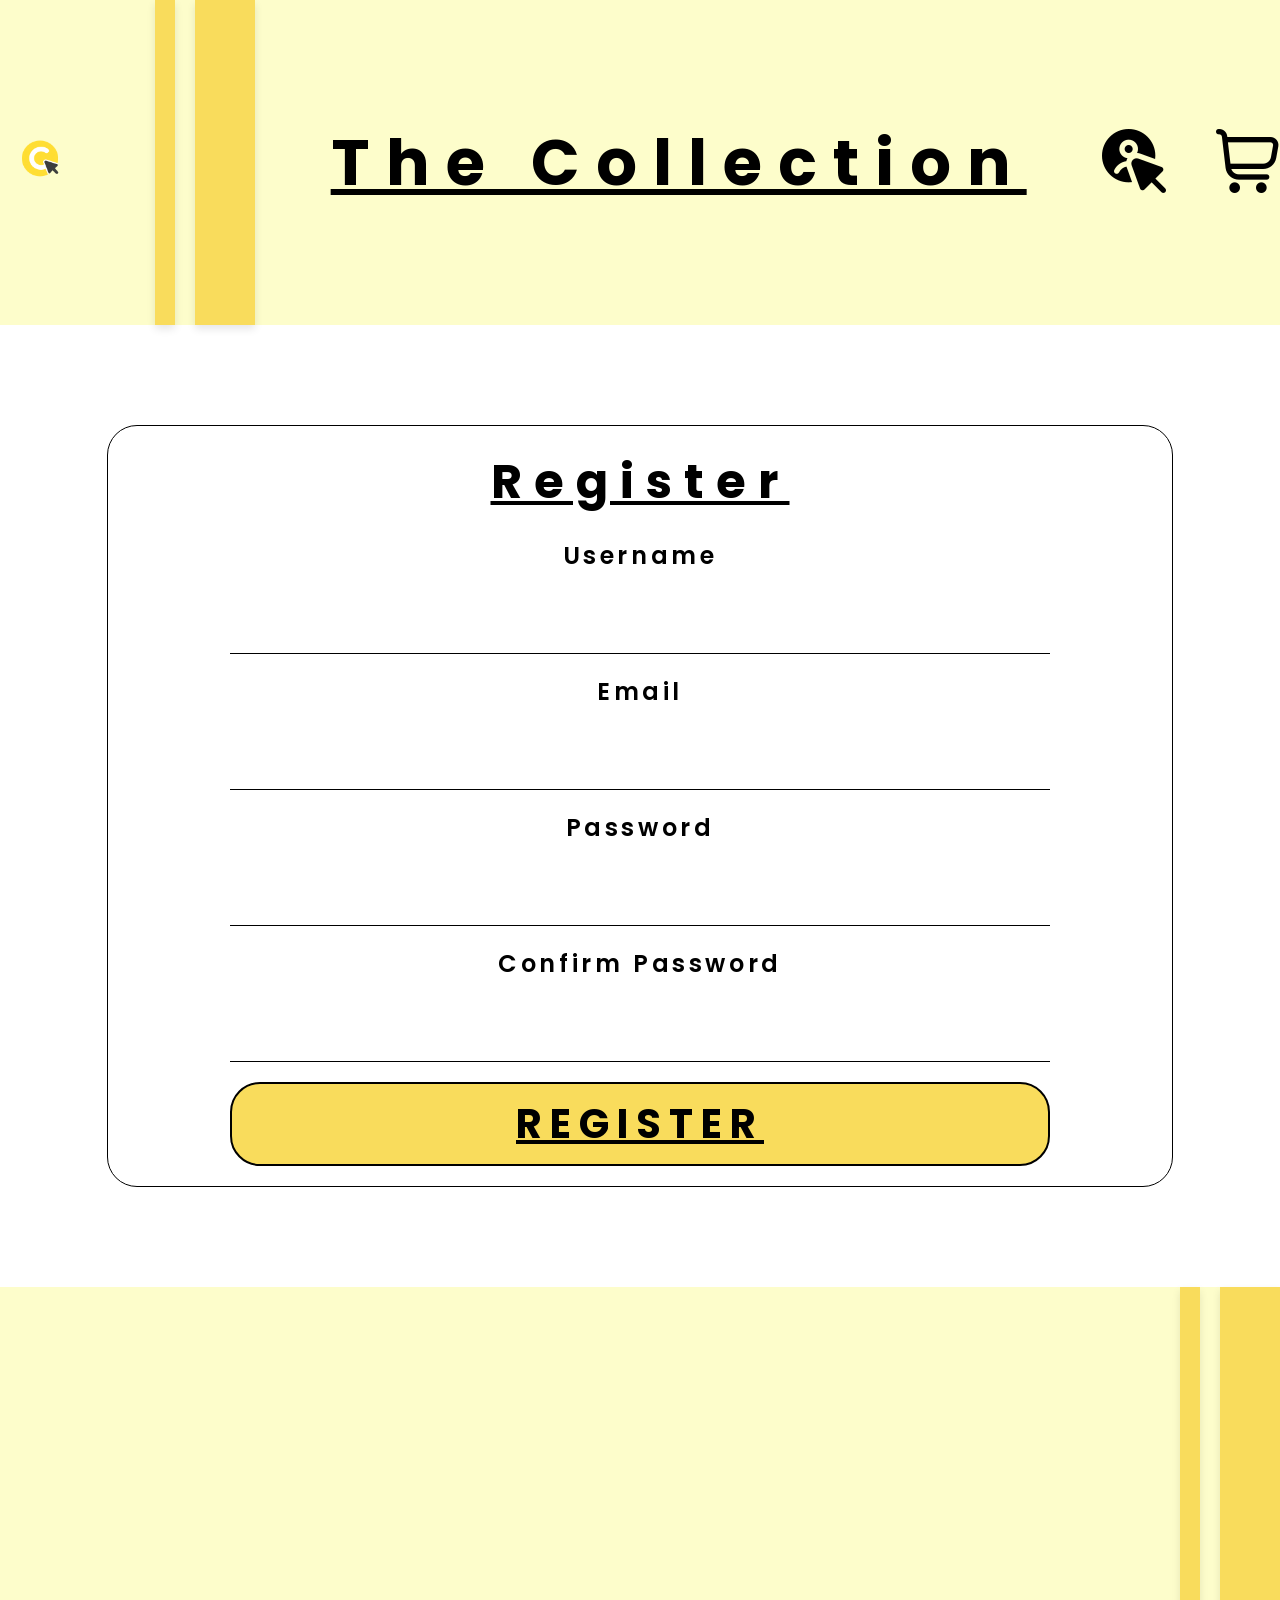
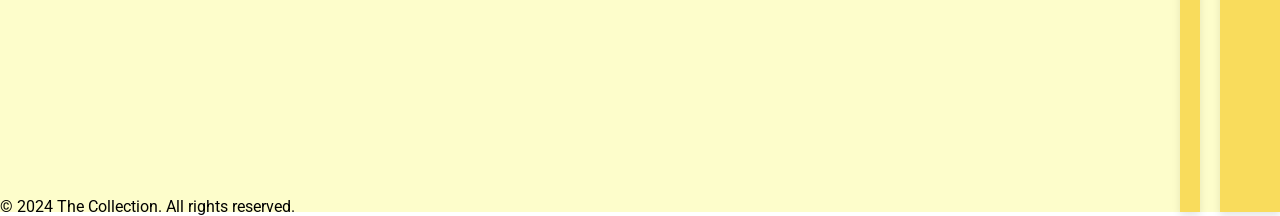
<file: register.html>
<!doctype html>
<html lang="en">
  <head>
    <title>The Collection - Register Page</title>
    <meta charset="UTF-8" />
    <meta name="viewport" content="width=device-width, initial-scale=1.0" />
    <meta name="description" content="Register page for The Collection" />
    <link rel="stylesheet" href="css/styles.css" />
    <script src="js/toast.js" defer></script>
    <script src="js/register.js" defer></script>
    <link rel="preconnect" href="https://fonts.googleapis.com" />
    <link rel="preconnect" href="https://fonts.gstatic.com" crossorigin />
    <link
      href="https://fonts.googleapis.com/css2?family=Poppins:ital,wght@0,100;0,200;0,300;0,400;0,500;0,600;0,700;0,800;0,900;1,100;1,200;1,300;1,400;1,500;1,600;1,700;1,800;1,900&family=Roboto:ital,wght@0,100..900;1,100..900&display=swap"
      rel="stylesheet"
    />
  </head>
  <body>
    <header>
      <a href="index.html" aria-label="Return to homepage"
        ><img src="assets/image0.png" alt="The Collection Logo" class="logo"
      /></a>
      <div class="brand-lines">
        <div class="thin-line"></div>
        <div class="thicker-line"></div>
      </div>
      <h1>The Collection</h1>
      <nav>
        <a href="login.html" aria-label="Go to Login page">
          <img src="assets/login_19006828.png" alt="Login Icon"
        /></a>
        <a href="cart.html" aria-label="Go to shopping cart">
          <img src="assets/shopping-cart_3916598.png" alt="Cart Icon"
        /></a>
      </nav>
    </header>
    <main>
      <section class="register-section">
        <h2>Register</h2>
        <form id="register-form">
          <label for="username">Username</label>
          <input type="text" id="username" name="username" required />
          <label for="email">Email</label>
          <input type="email" id="email" name="email" required />
          <label for="password">Password</label>
          <input type="password" id="password" name="password" required />
          <label for="confirm-password">Confirm Password</label>
          <input
            type="password"
            id="confirm-password"
            name="confirm-password"
            required
          />
          <button type="submit" class="CTA">Register</button>
        </form>
      </section>
    </main>
    <footer>
      <p>&copy; 2024 The Collection. All rights reserved.</p>
      <div class="brand-lines">
        <div class="thin-line"></div>
        <div class="thicker-line"></div>
      </div>
    </footer>
    <div id="toast-container"></div>
  </body>
</html>
</file>
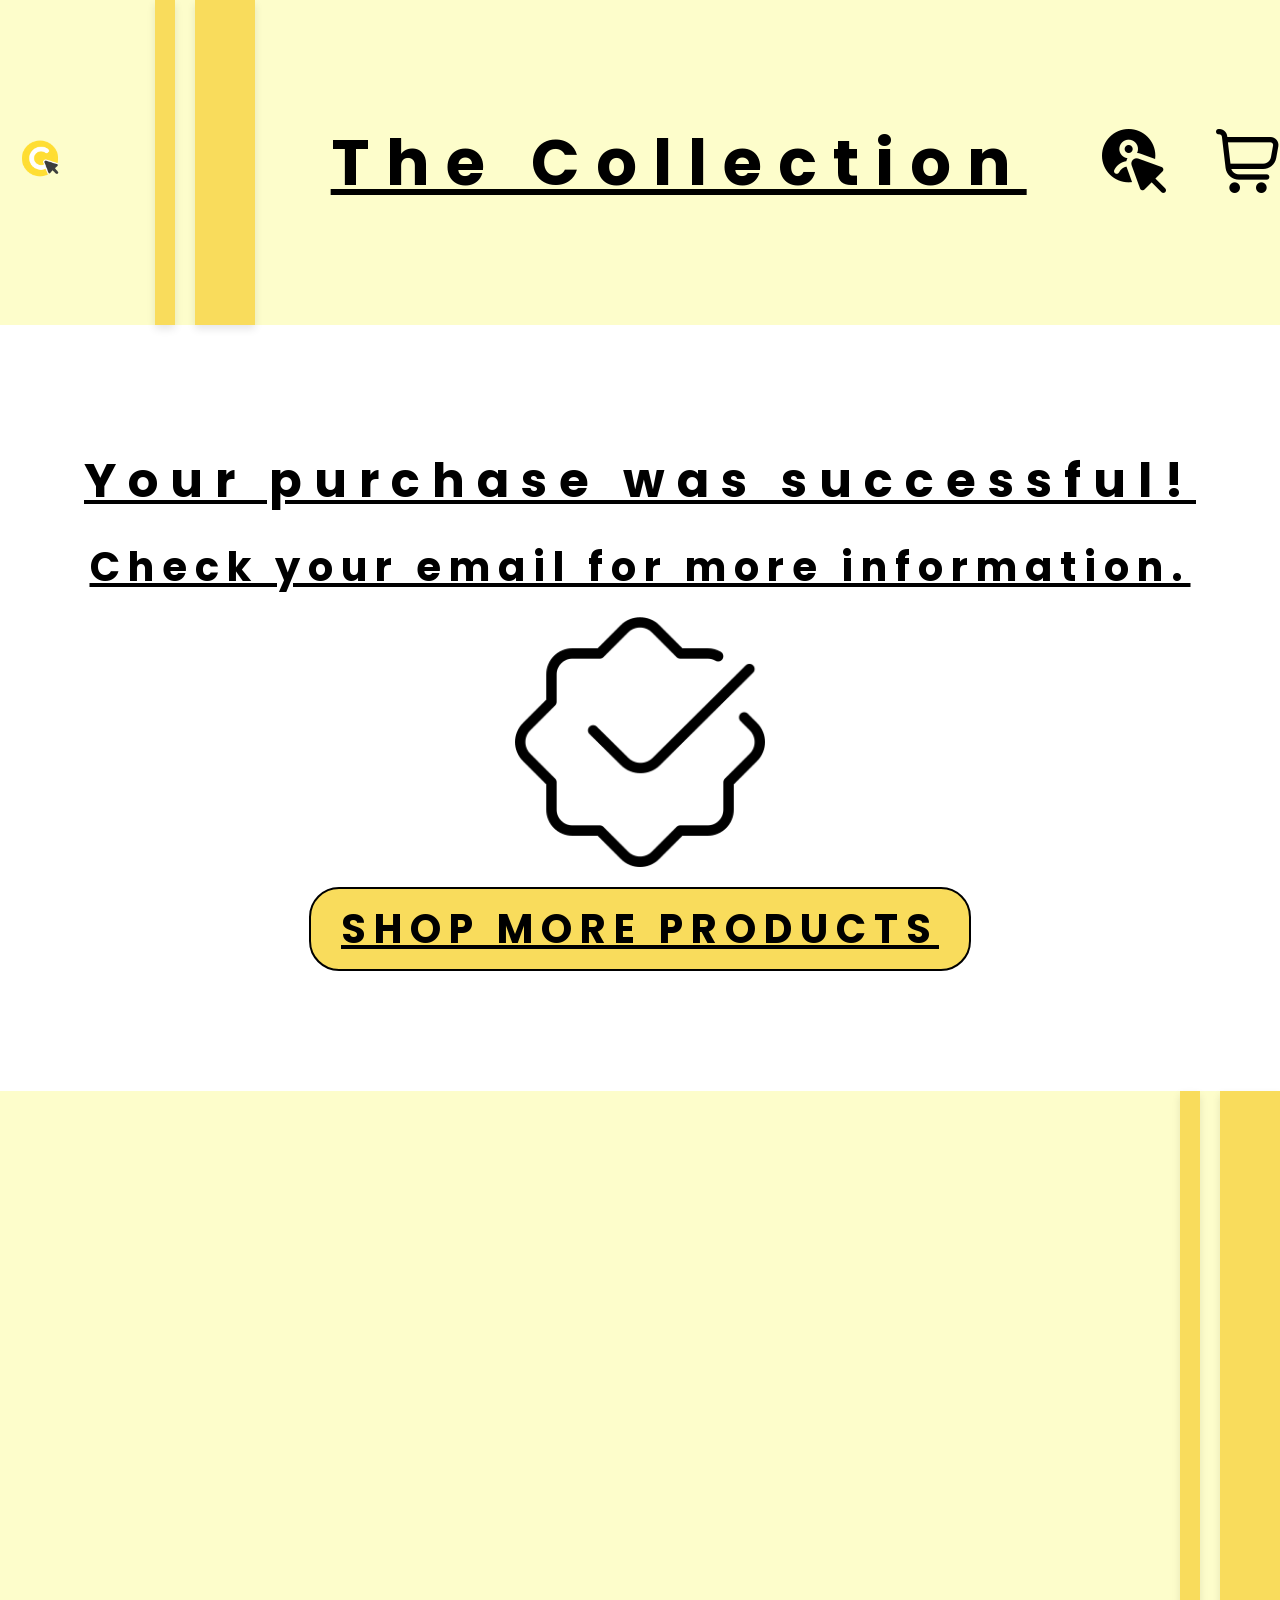
<file: success.html>
<!doctype html>
<html lang="en">
  <head>
    <title>The Collection - Success Page</title>
    <meta charset="UTF-8" />
    <meta name="viewport" content="width=device-width, initial-scale=1.0" />
    <meta name="description" content="Success page for The Collection" />
    <link rel="stylesheet" href="css/styles.css" />
    <link rel="preconnect" href="https://fonts.googleapis.com" />
    <link rel="preconnect" href="https://fonts.gstatic.com" crossorigin />
    <link
      href="https://fonts.googleapis.com/css2?family=Poppins:ital,wght@0,100;0,200;0,300;0,400;0,500;0,600;0,700;0,800;0,900;1,100;1,200;1,300;1,400;1,500;1,600;1,700;1,800;1,900&family=Roboto:ital,wght@0,100..900;1,100..900&display=swap"
      rel="stylesheet"
    />
    <script src="js/success.js" defer></script>
  </head>
  <body>
    <header>
      <a href="index.html" aria-label="Return to homepage"
        ><img src="assets/image0.png" alt="The Collection Logo" class="logo"
      /></a>
      <div class="brand-lines">
        <div class="thin-line"></div>
        <div class="thicker-line"></div>
      </div>
      <h1>The Collection</h1>
      <nav>
        <a href="login.html" aria-label="Go to login page"
          ><img src="assets/login_19006828.png" alt="Login Icon"
        /></a>
        <a href="cart.html" aria-label="Go to shopping cart"
          ><img src="assets/shopping-cart_3916598.png" alt="Cart Icon"
        /></a>
      </nav>
    </header>
    <main>
      <section class="success-section">
        <h2>Your purchase was successful!</h2>
        <h3>Check your email for more information.</h3>
        <img src="assets/shield-trust_16298180_bigger.png" alt="Trust Icon" />
        <button class="CTA" id="back-to-home">Shop more products</button>
      </section>
    </main>
    <footer>
      <p>&copy; 2024 The Collection. All rights reserved.</p>
      <div class="brand-lines">
        <div class="thin-line"></div>
        <div class="thicker-line"></div>
      </div>
    </footer>
  </body>
</html>
</file>
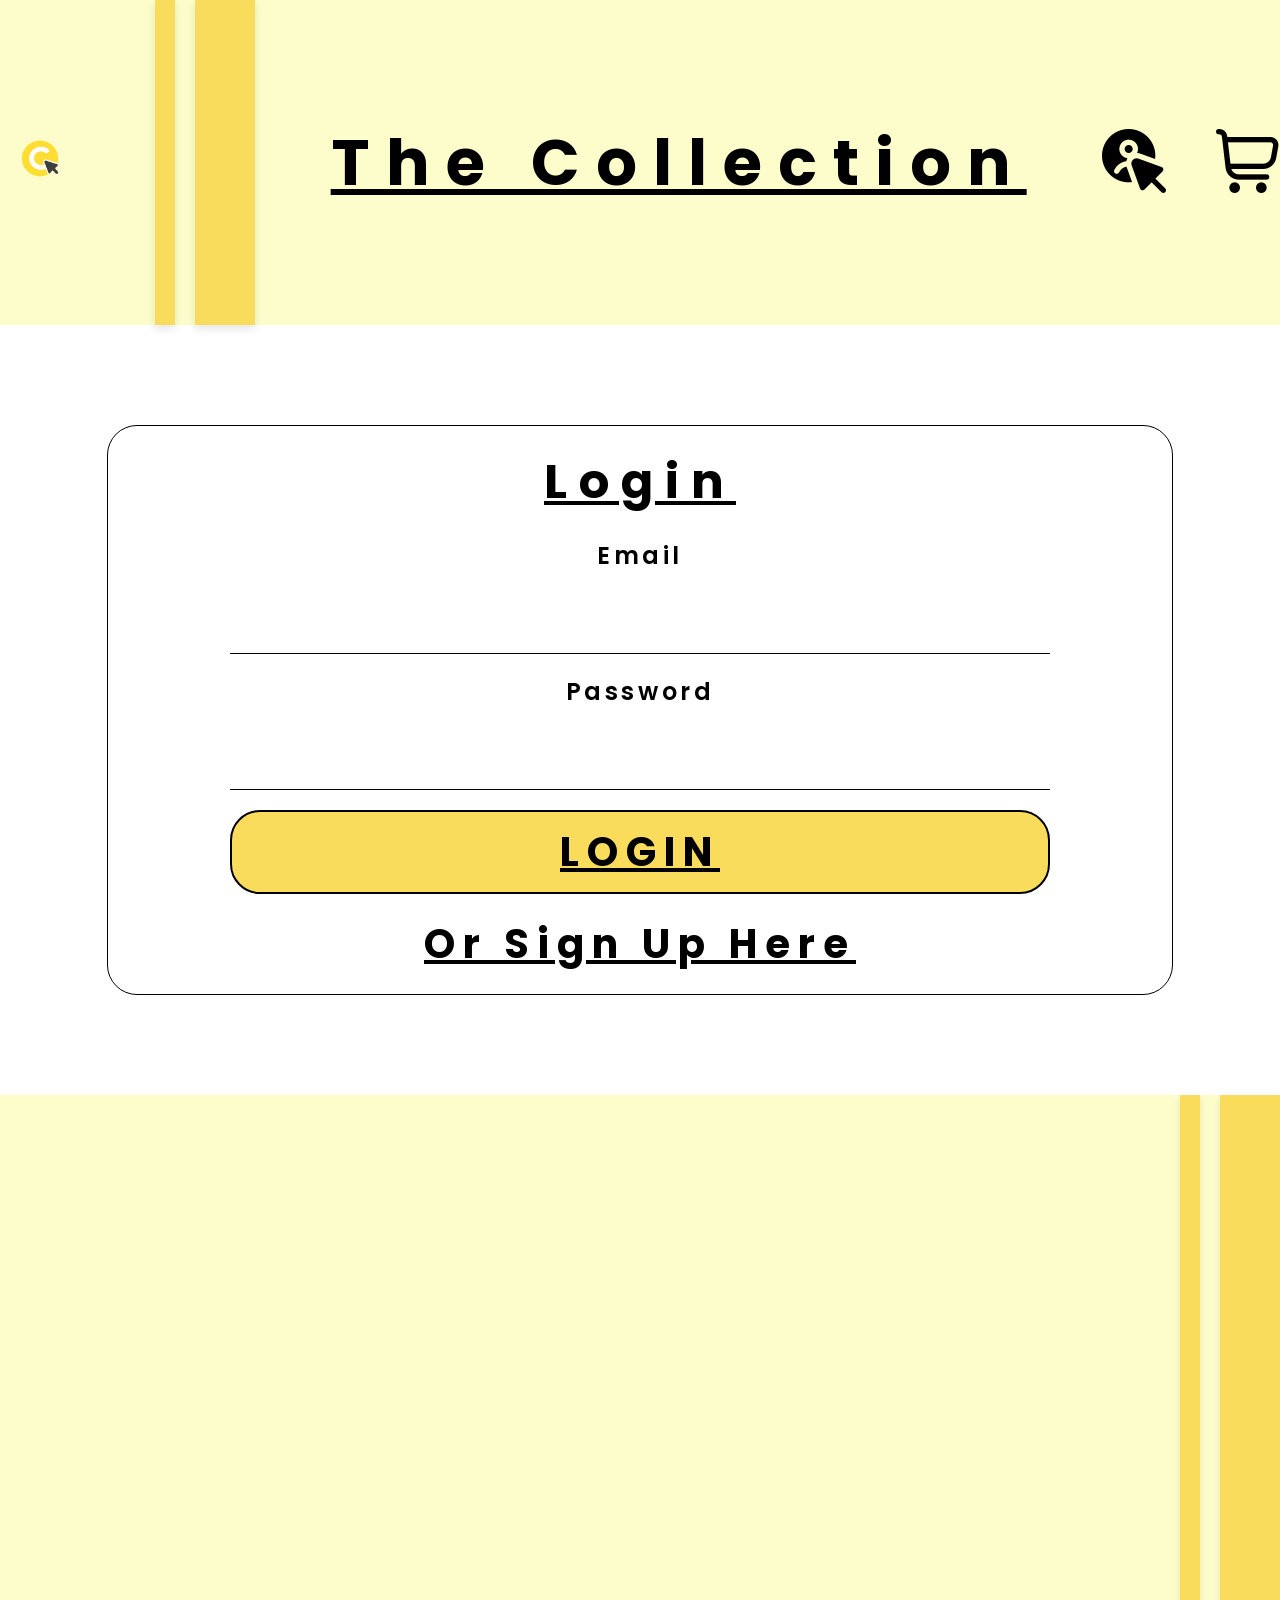
<file: account/login.html>
<!doctype html>
<html lang="en">
  <head>
    <title>The Collection - Login Page</title>
    <meta charset="UTF-8" />
    <meta name="viewport" content="width=device-width, initial-scale=1.0" />
    <meta name="description" content="Login page for The Collection" />
    <link rel="stylesheet" href="../css/styles.css" />
    <script src="../js/toast.js" defer></script>
    <script src="../js/login.js" defer></script>
    <link rel="preconnect" href="https://fonts.googleapis.com" />
    <link rel="preconnect" href="https://fonts.gstatic.com" crossorigin />
    <link
      href="https://fonts.googleapis.com/css2?family=Poppins:ital,wght@0,100;0,200;0,300;0,400;0,500;0,600;0,700;0,800;0,900;1,100;1,200;1,300;1,400;1,500;1,600;1,700;1,800;1,900&family=Roboto:ital,wght@0,100..900;1,100..900&display=swap"
      rel="stylesheet"
    />
  </head>
  <body>
    <header>
      <a href="../index.html" aria-label="Return to homepage"
        ><img src="../assets/image0.png" alt="The Collection Logo" class="logo"
      /></a>
      <div class="brand-lines">
        <div class="thin-line"></div>
        <div class="thicker-line"></div>
      </div>
      <h1>The Collection</h1>
      <nav>
        <a href="../account/login.html" aria-label="Go to Login page"
          ><img src="../assets/login_19006828.png" alt="Login Icon"
        /></a>
        <a href="../cart/index.html" aria-label="Go to shopping cart"
          ><img src="../assets/shopping-cart_3916598.png" alt="Cart Icon"
        /></a>
      </nav>
    </header>
    <main>
      <section class="login-section" id="login-section">
        <h2>Login</h2>
        <form id="login-form">
          <label for="email">Email</label>
          <input type="email" id="email" name="email" required />
          <label for="password">Password</label>
          <input type="password" id="password" name="password" required />
          <button type="submit" class="CTA">Login</button>
          <h3>
            <a href="register.html">Or Sign Up Here</a>
          </h3>
        </form>
      </section>
    </main>
    <footer>
      <p>&copy; 2024 The Collection. All rights reserved.</p>
      <div class="brand-lines">
        <div class="thin-line"></div>
        <div class="thicker-line"></div>
      </div>
    </footer>
    <div id="toast-container"></div>
  </body>
</html>
</file>
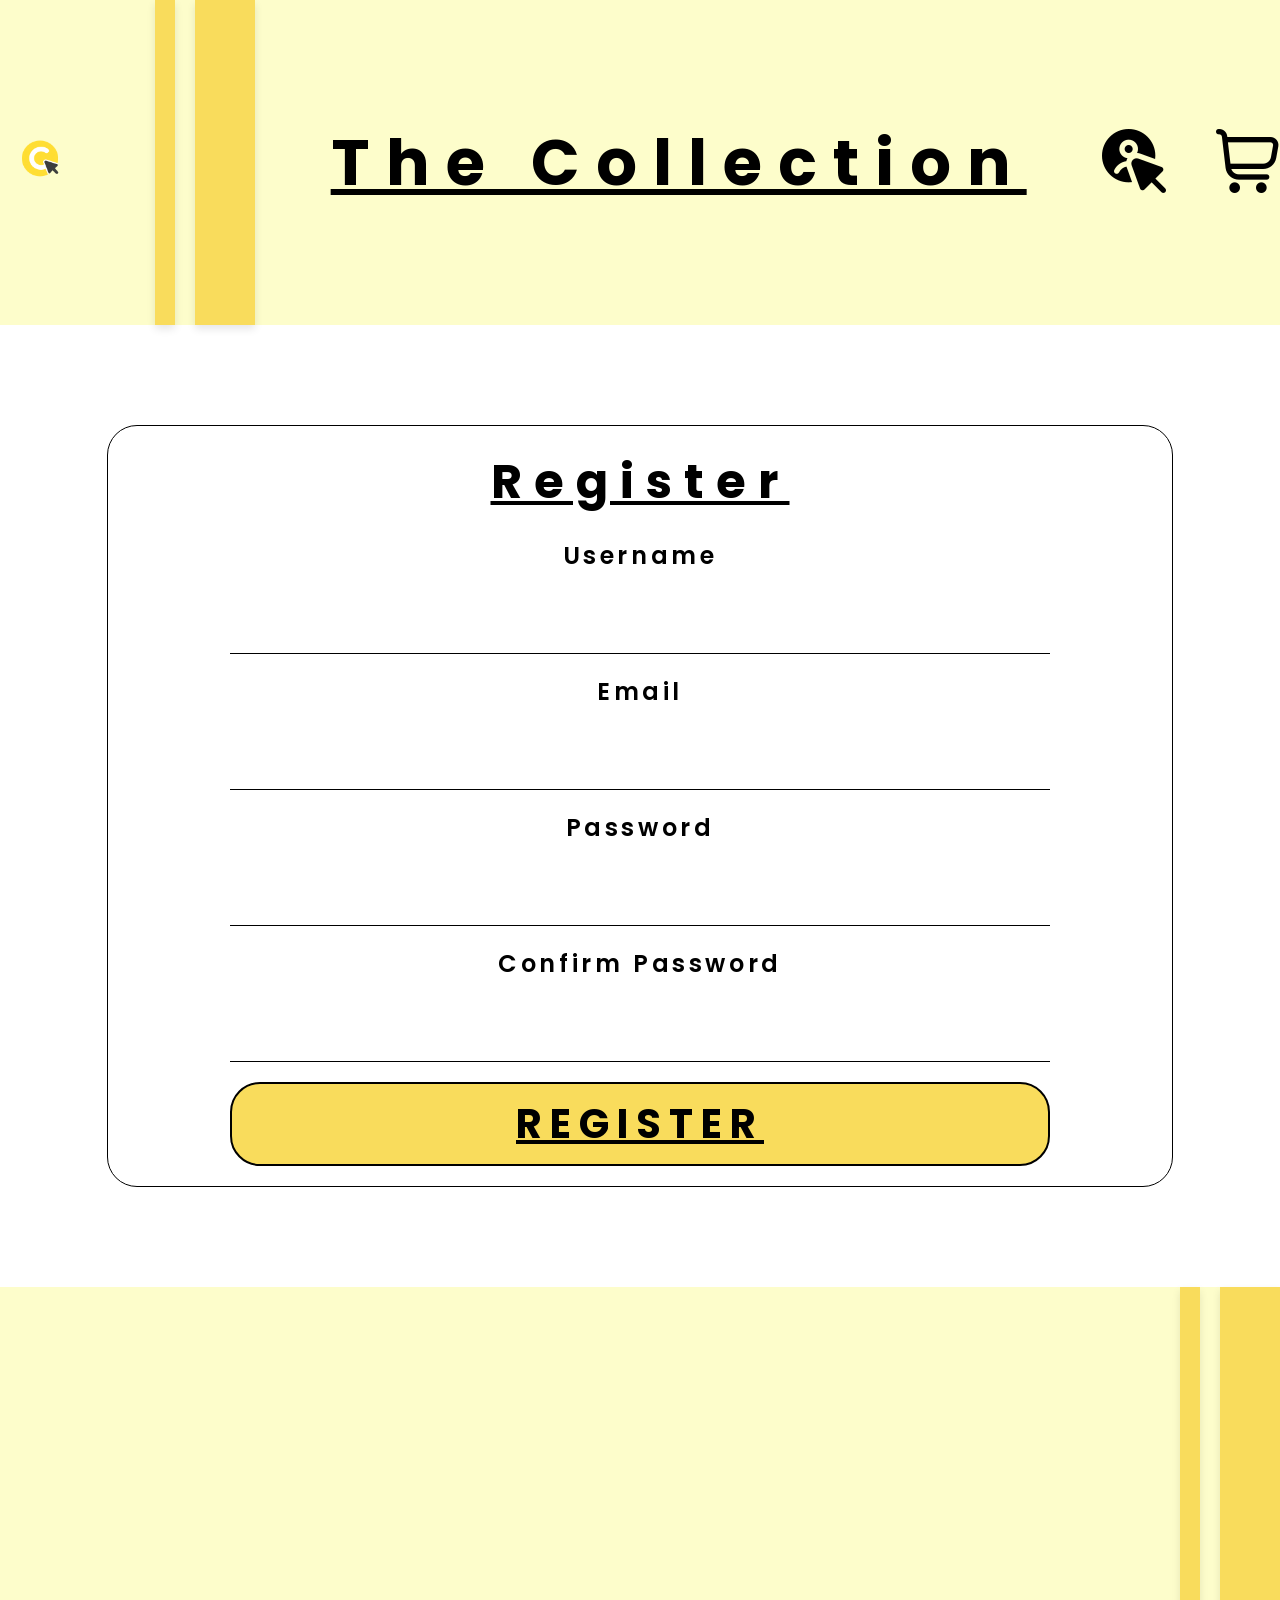
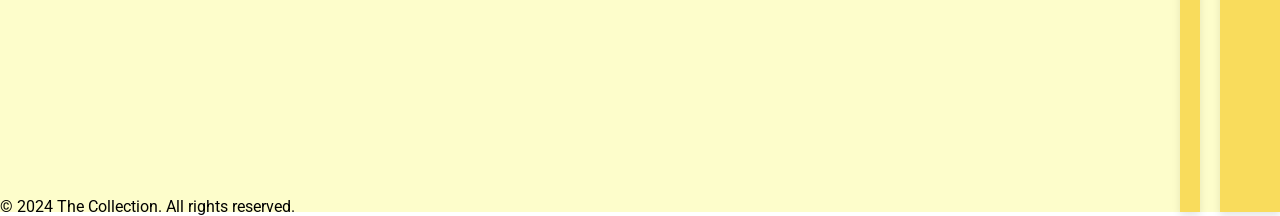
<file: account/register.html>
<!doctype html>
<html lang="en">
  <head>
    <title>The Collection - Register Page</title>
    <meta charset="UTF-8" />
    <meta name="viewport" content="width=device-width, initial-scale=1.0" />
    <meta name="description" content="Register page for The Collection" />
    <link rel="stylesheet" href="../css/styles.css" />
    <script src="../js/toast.js" defer></script>
    <script src="../js/register.js" defer></script>
    <link rel="preconnect" href="https://fonts.googleapis.com" />
    <link rel="preconnect" href="https://fonts.gstatic.com" crossorigin />
    <link
      href="https://fonts.googleapis.com/css2?family=Poppins:ital,wght@0,100;0,200;0,300;0,400;0,500;0,600;0,700;0,800;0,900;1,100;1,200;1,300;1,400;1,500;1,600;1,700;1,800;1,900&family=Roboto:ital,wght@0,100..900;1,100..900&display=swap"
      rel="stylesheet"
    />
  </head>
  <body>
    <header>
      <a href="../index.html" aria-label="Return to homepage"
        ><img src="../assets/image0.png" alt="The Collection Logo" class="logo"
      /></a>
      <div class="brand-lines">
        <div class="thin-line"></div>
        <div class="thicker-line"></div>
      </div>
      <h1>The Collection</h1>
      <nav>
        <a href="login.html" aria-label="Go to Login page">
          <img src="../assets/login_19006828.png" alt="Login Icon"
        /></a>
        <a href="../cart/index.html" aria-label="Go to shopping cart">
          <img src="../assets/shopping-cart_3916598.png" alt="Cart Icon"
        /></a>
      </nav>
    </header>
    <main>
      <section class="register-section">
        <h2>Register</h2>
        <form id="register-form">
          <label for="username">Username</label>
          <input type="text" id="username" name="username" required />
          <label for="email">Email</label>
          <input type="email" id="email" name="email" required />
          <label for="password">Password</label>
          <input type="password" id="password" name="password" required />
          <label for="confirm-password">Confirm Password</label>
          <input
            type="password"
            id="confirm-password"
            name="confirm-password"
            required
          />
          <button type="submit" class="CTA">Register</button>
        </form>
      </section>
    </main>
    <footer>
      <p>&copy; 2024 The Collection. All rights reserved.</p>
      <div class="brand-lines">
        <div class="thin-line"></div>
        <div class="thicker-line"></div>
      </div>
    </footer>
    <div id="toast-container"></div>
  </body>
</html>
</file>
<file: css/styles.css>
:root {
    --primary: #FFFFFF;
    --secondary: #FDFDCB;
    --accent: #F9DC5C;
    --pri-text: #000000;
    --validat-text: #1F9301;
    --error-text: #FF0000;
}

h1, h2, h3, h4, h5, h6 {
    color: var(--pri-text);
    font-family: 'Poppins', sans-serif;
    margin: 0;
}

h1, h2, h3 {
    text-decoration-line: underline;
    font-weight: 700;
}

h4, h5, h6 {
    font-weight: 600;
}

h1, h2 {
    letter-spacing: 0.25em;
}

h3, h4 {
    letter-spacing: 0.2em;
}

h5, h6 {
    letter-spacing: 0.15em;
}

h1 {
    font-size: 64px;
}

h2 {
    font-size: 48px;
}

h3 {
    font-size: 40px;
}

h4 {
    font-size: 36px;
}

h5 {
    font-size: 32px;
}

h6 {
    font-size: 24px;
}

p {
    color: var(--pri-text);
    font-family: 'Roboto', sans-serif;
    font-size: 16px;
    font-weight: 400;
}

body {
    margin: 0;
    padding: 0;
    background-color: var(--primary);
}

header {
    width: 100%;
    height: 325px;
    display: flex;
    flex-direction: row;
    justify-content: space-between;
    align-items: center;
    background-color: var(--secondary);
}

.logo {
    width: 80px;
    height: 80px;
    object-fit: cover;
}

.brand-lines {
    height: 100%;
    display: flex;
    flex-direction: row;
    gap: 20px;
}

.thin-line {
    height: 100%;
    width: 20px;
    background-color: var(--accent);
    box-shadow: 0 4px 8px rgba(0, 0, 0, 0.1);
}

.thicker-line {
    height: 100%;
    width: 60px;
    background-color: var(--accent);
    box-shadow: 0 4px 8px rgba(0, 0, 0, 0.1);
}

nav {
    display: flex;
    flex-direction: row;
    gap: 50px;
}

nav a img {
    width: 64px;
    height: 64px;
    object-fit: cover;
}

footer {
    width: 100%;
    height: 525px;
    display: flex;
    flex-direction: row;
    justify-content: space-between;
    align-items: baseline;
    background-color: var(--secondary);
}

main {
    width: 100%;
    height: auto;
    margin: 100px 0px;
}

form label, .summary {
    color: var(--pri-text);
    font-family: 'Poppins', sans-serif;
    margin: 0;
    font-weight: 600;
    letter-spacing: 0.15em;
    font-size: 24px;
}

a {
    color: inherit;
    text-decoration: none;
}

#toast-container {
    position: fixed;
    top: 20px;
    right: 20px;
    z-index: 9999;
    display: flex;
    flex-direction: column;
    gap: 10px;
}

.toast {
    padding: 16px 24px;
    border-radius: 30px;
    border: 1px solid var(--pri-text);
    background-color: var(--primary);
    font-family: 'Poppins', sans-serif;
    font-weight: 600;
    letter-spacing: 0.15em;
    font-size: 18px;
    box-shadow: 0 4px 10px rgba(0, 0, 0, 0.1);
    animation: slideIn 0.3s ease;
}

.toast.success p {
    color: var(--validat-text);
    font-weight: 700;
}

.toast.error p {
    color: var(--error-text);
    font-weight: 700;
}

@keyframes slideIn {
    from {
        opacity: 0;
        transform: translateX(100%);
    }
    to {
        opacity: 1;
        transform: translateX(0);
    }
}

.toast-content {
    display: flex;
    flex-direction: column;
    gap: 12px;
}

.toast-button {
    padding: 10px 18px;
    border-radius: 30px;
    border: 1px solid var(--pri-text);
    background-color: var(--accent);
    color: var(--pri-text);
    font-family: 'Poppins', sans-serif;
    font-weight: 600;
    letter-spacing: 0.15em;
    font-size: 16px;
    cursor: pointer;
    text-align: center;
    text-decoration: none;
}

/* Homepage specific styles */

.carousel {
    width: 100%;
    margin: 50px auto 80px;
    text-align: center;
}

.carousel h2 {
    text-align: center;
    margin-bottom: 20px;
    background-color: var(--accent);
}

.carousel-container {
    width: 80%;
    max-width: 1000px;
    height: 480px;
    margin: 0 auto;
    display: flex;
    flex-direction: row;
    align-items: center;
    gap: 20px;
}

.carousel-images {
    width: 100%;
    height: 100%;
    border-radius: 30px;
    overflow: hidden;
}

.carousel-images:hover{
    cursor: pointer;
    box-shadow: 0 12px 24px rgba(0, 0, 0, 0.2);
}

.carousel-image {
    width: 100%;
    height: 100%;
    object-fit: cover;
    display: block;
    opacity: 0;
    transition: opacity 0.5s ease;
}

.carousel-image.active {
    opacity: 1;
}

.carousel-button {
    width: 56px;
    height: 56px;
    background-color: transparent;
    cursor: pointer;
    display: flex;
    align-items: center;
    justify-content: center;
}

.carousel-button img {
    width: 34px;
    height: 34px;
}

.carousel-button-left {
    transform: rotate(90deg);
}

.carousel-button-right {
    transform: rotate(-90deg);
}

.products h3 {
    text-align: center;
    margin-bottom: 20px;
}

.products {
    display: flex;
    flex-direction: column;
    justify-content: center;
}

.product-grid {
    display: grid;
    grid-template-columns: repeat(4, 1fr);
    gap: 70px 48px;
    width: 85%;
    max-width: 1100px;
    margin: 0 auto;
}

.product-card {
    overflow: hidden;
    border-radius: 30px;
    display: flex;
    flex-direction: column;
    height: 100%;
    transition: transform 0.2s ease, box-shadow 0.2s ease;
}

.product-card:hover {
    transform: translateY(-5px);
    box-shadow: 0 12px 24px rgba(0, 0, 0, 0.08);
}

.product-image {
    width: 100%;
    height: 230px;
    object-fit: cover;
    display: block;
    border-radius: 30px 30px 0px 0px;
}

.product-card-info {
    background-color: var(--secondary);
    padding: 12px 8px 14px;
    text-align: center;
    border-radius: 0px 0px 30px 30px;
    flex-grow: 1;
    display: flex;
    flex-direction: column;
    justify-content: center;
} 

.product-card:hover .product-card-info {
    background-color: var(--accent);
}

.product-link {
    color: inherit;
    text-decoration: none;
    height: 100%;
    display: flex;
    flex-direction: column;
}

.product-card-info h5 {
    margin: 0 0 6px;
    font-size: 24px;
    letter-spacing: 0.2em;
    line-height: 1.2;
}

.product-card-info h6 {
    margin: 0;
}

.price-row {
    display: flex;
    justify-content: center;
    gap: 10px;
    align-items: center;
    flex-wrap: wrap;
}

.old-price {
    text-decoration: line-through;
    color: var(--pri-text);
    font-size: 20px;
}

.discounted-price {
    color: var(--error-text);
}

/* Product page specific styles */

.product-details {
    width: 80%;
    margin: 0 auto;
    display: flex;
    flex-direction: row;
    justify-content: space-between;
    gap: 32px;
}

.product-details-image, .product-info {
    flex: 1;
    border: 1px solid var(--pri-text);
    border-radius: 30px;
    overflow: hidden;
}

.product-details-image img {
    width: 100%;
    height: 100%;
    object-fit: cover;
}

.product-info {
    padding: 20px;
    display: flex;
    flex-direction: column;
    justify-content: space-between;
    align-items: center;
    text-align: center;
    gap: 20px;
}

.title-row {
    display: flex;
    gap: 1rem;
    align-items: center;
    justify-content: space-evenly;
    width: 100%;
}

.share-button {
    border: none;
    background-color: transparent;
    cursor: pointer;
}

.share-button img {
    width: 24px;
    height: 24px;
    display: block;
}

.product-description {
    height: 200px;
    width: 80%;
    display: flex;
    flex-direction: column;
    border-radius: 30px;
    border: 1px solid var(--pri-text);
}

.description, .tags {
    margin: 0;
    flex: 1;
    padding: 10px;
    border: 1px solid var(--pri-text);
    justify-self: flex-start;
}

.description {
    border-radius: 30px 30px 0px 0px;
}

.tags {
    border-radius: 0px 0px 30px 30px;
}

.price-container {
    display: flex;
    flex-direction: row;
    gap: 20px;
    align-items: center;
}

.discounted-price, .old-price, .price {
    padding: 10px 20px;
    border-radius: 30px;
    border: 1px solid var(--pri-text);
}

.product-reviews {
    width: 80%;
    height: auto;
    margin: 50px auto;
    display: flex;
    flex-direction: column;
    gap: 20px;
    border: 1px solid var(--pri-text);
    border-radius: 30px;
    padding: 20px;
    text-align: center;
}

.review {
    display: flex;
    flex-direction: row;
    justify-content: space-between;
    align-items: center;
}

.reviewer-name {
    display: flex;
    flex-direction: row;
    gap: 15px;
}

.review-rating {
    color: var(--accent);
    font-size: 2rem;
    letter-spacing: 8px;
}

.error {
    color: var(--error-text);
    font-weight: bold;
}

/* Cart page specific styles */

.cart-section {
    width: 80%;
    border-radius: 30px;
    border: 1px solid var(--pri-text);
    margin: 80px auto 40px;
    padding: 20px;
    overflow: hidden;
    display: flex;
    flex-direction: column;
    align-items: center;
    gap: 20px;
}

.cart-items-table {
    width: 100%;
    border-collapse: collapse;
}

.cart-items-table td {
    height: 80px;
    border: 1px solid var(--pri-text);
    padding: 0;
    text-align: center;
    vertical-align: middle;
}

.cart-item-image {
    width: 80px;
    height: inherit;
    overflow: hidden;
}

.cart-item-image img {
    width: 100%;
    height: 100%;
    object-fit: cover;
    display: block;
}

.cart-item-title {
    width: 420px;
    height: inherit;
}

.cart-item-quantity {
    width: 420px;
    height: inherit;
    display: flex;
    flex-direction: row;
    justify-content: center;
    align-items: center;
    gap: 20px;
}

.decrease-quantity, .increase-quantity {
    cursor: pointer;
    border: none;
    width: 40px;
    height: 40px;
}

.remove-item {
    cursor: pointer;
    width: 20px;
    height: 20px;
}

.cart-item-price {
    width: 200px;
    height: inherit;
}

.cart-summary {
    display: flex;
    flex-direction: column;
    align-items: center;
}

.CTA {
    border-radius: 30px;
    border: 2px solid var(--pri-text);
    background-color: var(--accent);
    padding: 10px 30px;
    text-transform: uppercase;
    cursor: pointer;
    color: var(--pri-text);
    font-family: 'Poppins', sans-serif;
    text-decoration-line: underline;
    font-weight: 700;
    letter-spacing: 0.2em;
    font-size: 40px;
}

#clear-cart {
    font-family: poppins, sans-serif;
    font-weight: 600;
    letter-spacing: 0.15em;
    font-size: 18px;
    padding: 8px 20px;
    border-radius: 30px;
    border: 1px solid var(--pri-text);
    background-color: transparent;
    cursor: pointer;
}

/* Login and register page specific styles */

.register-section, .login-section {
    width: 80%;
    border-radius: 30px;
    border: 1px solid var(--pri-text);
    height: auto;
    margin: 80px auto 40px;
    padding: 20px;
    display: flex;
    flex-direction: column;
    align-items: center;
    gap: 20px;
    text-align: center;
}

#login-form, #register-form {
    width: 80%;
    height: auto;
    display: flex;
    flex-direction: column;
    gap: 20px;
}

#login-form input, #register-form input {
    height: 60px;
    border-top: none;
    border-left: none;
    border-right: none;
    border-bottom: 1px solid var(--pri-text);
    padding: 0 10px;
}

#register-button{
    background-color: var(--primary);
    border: none;
}

/* Checkout page specific styles */

.shipping-step, .payment-step, .summary-step {
    width: 80%;
    height: auto;
    border-radius: 30px;
    border: 1px solid var(--pri-text);
    margin: 80px auto 40px;
    padding: 20px;
    display: flex;
    flex-direction: column;
    align-items: center;
    gap: 20px;
}

.hidden {
    display: none;
}

.step-indicator {
    display: flex;
    justify-content: space-between;
    align-items: center;
    width: 90%;
    margin: 0 auto;
}

.step {
    display: flex;
    flex-direction: column;
    align-items: center;
    gap: 6px;
}

.step-circle {
    width: 40px;
    height: 40px;
    border-radius: 50%;
    border: 1px solid var(--pri-text);
    display: flex;
    justify-content: center;
    align-items: center;
    background-color: #e6e6e6;
    font-family: poppins, sans-serif;
    font-weight: 600;
    letter-spacing: 0.15em;
    font-size: 24px;
}

.active-step .step-circle {
    background-color: var(--accent);
}

/* Shipping form styles */

#shipping-form {
    width: 80%;
    display: flex;
    flex-direction: column;
    gap: 20px;
}

.double-form-group {
    display: flex;
    flex-direction: row;
    gap: 20px;
    width: 100%;
}

.form-group {
    display: flex;
    flex-direction: column;
    gap: 20px;
    align-items: center;
    width: 100%;
    justify-content: space-between;
}

.form-group input {
    border: none;
    border-bottom: 1px solid var(--pri-text);
    padding: 12px 4px;
    width: 100%;
    outline: none;
}

.form-group input:focus {
    border-bottom: 2px solid var(--pri-text);
}

/* Payment form styles */

#payment-form {
    width: 80%;
    display: flex;
    flex-direction: column;
    gap: 20px;
    padding: 20px;
    border: 1px solid var(--pri-text);
    border-radius: 30px;
}

.payment-options {
    width: 80%;
    border: 1px solid var(--pri-text);
    border-radius: 30px;
    padding: 15px 30px;
    display: flex;
    justify-content: space-around;
    align-items: center;
    gap: 60px;
}

.payment-options input[type="radio"] {
    display: none;
}

.payment-options label {
    display: flex;
    flex-direction: column;
    align-items: center;
    gap: 10px;
    cursor: pointer;
}

.payment-options input[type="radio"]:checked + label {
    transform: scale(1.05);
    font-weight: 700;
}

/* Order summary styles */

.order-summary {
    width: 80%;
    border-collapse: separate;
    border-spacing: 0 10px;
}

.order-summary td {
    border-top: 1px solid var(--pri-text);
    border-bottom: 1px solid var(--pri-text);
    padding: 10px;
    text-align: center;
}

.order-summary td:first-child {
    border-radius: 30px 0 0 30px;
    border-left: 1px solid var(--pri-text);
}

.order-summary td:last-child {
    border-radius: 0 30px 30px 0;
    border-right: 1px solid var(--pri-text);
}

.summary-items img {
    width: 60px;
    height: 60px;
    object-fit: cover;
}

.summary-user-input {
    width: 80%;
    border: 1px solid var(--pri-text);
    border-radius: 30px;
    padding: 20px;
}

.user-input {
    display: flex;
    flex-direction: row;
    justify-content: space-between;
    align-items: center;
    border-bottom: 1px solid var(--pri-text);
    padding: 10px 0;
}

.user-input:last-child {
    border-bottom: none;
}

.edit-btn {
    background-color: transparent;
    border: none;
    cursor: pointer;
    color: var(--validat-text);
    font-family: 'Poppins', sans-serif;
    margin: 0;
    font-weight: 600;
    letter-spacing: 0.15em;
    font-size: 24px;
}

/* Success page specific styles */

.success-section {
    display: flex;
    flex-direction: column;
    align-items: center;
    text-align: center;
    gap: 20px;
    padding: 20px;
}

.success-section img {
    width: 250px;
    height: 250px;
    object-fit: cover;
}

/* Responsive styles */

@media (max-width: 600px) {
    body {
        overflow-x: hidden;
    }

    header, main, footer {
        width: 100%;
        max-width: 100%;
    }

    h1 {
    font-size: 26px;
    }

    h2 {
        font-size: 24px;
    }

    h3 {
        font-size: 22px;
    }

    h4 {
        font-size: 20px;
    }

    h5 {
        font-size: 18px;
    }

    h6 {
        font-size: 16px;
    }

    p {
        font-size: 14px;
    }

    nav a img {
        width: 24px;
        height: 24px;
    }

    .brand-lines {
        gap: 10px;
    }

    .thin-line {
        width: 6px;
    }

    .thicker-line {
        width: 20px;
    }

    nav {
        gap: 10px;
    }

    header {
        height: 200px;
    }

    form label {
        font-size: 16px;
    }

    /* Homepage specific styles */

    .product-grid {
        grid-template-columns: repeat(2, 1fr);
        gap: 28px 18px;
    }

    .carousel-container {
        width: 90%;
        height: 300px;
    }

    /* Product page specific styles */

    .product-details {
        flex-direction: column;
        gap: 20px;
        width: 90%;
    }

    .CTA {
        font-size: 24px;
    }

    .review {
        flex-direction: column;
    }

    .review-rating {
        margin: 0;
    }

    /* Cart page specific styles */

   .cart-section {
    width: 95%;
    margin: 40px auto 20px;
    padding: 5px;
    }

    .cart-items-table td {
        height: 60px;
    }

    .cart-item-image {
        width: 100px;
    }

    .cart-item-title {
        width: 180px;
    }

    .cart-item-quantity {
        width: 120px;
        gap: 10px;
    }

    .decrease-quantity, .increase-quantity {
        width: 30px;
        height: 30px;
    }

    .remove-item {
        width: 16px;
        height: 16px;
    }

    .cart-item-price {
        width: 100px;
    }

    /* Checkout page specific styles */

    .payment-options {
        gap: 30px;
    }

    .order-summary {
        width: 200px;
    }

    .summary-items td {
        padding: 5px;
    }

    .summary {
        font-size: 16px;
    }

    /* Success page specific styles */

    .success-section img {
        width: 120px;
        height: 120px;
    }
</file>
